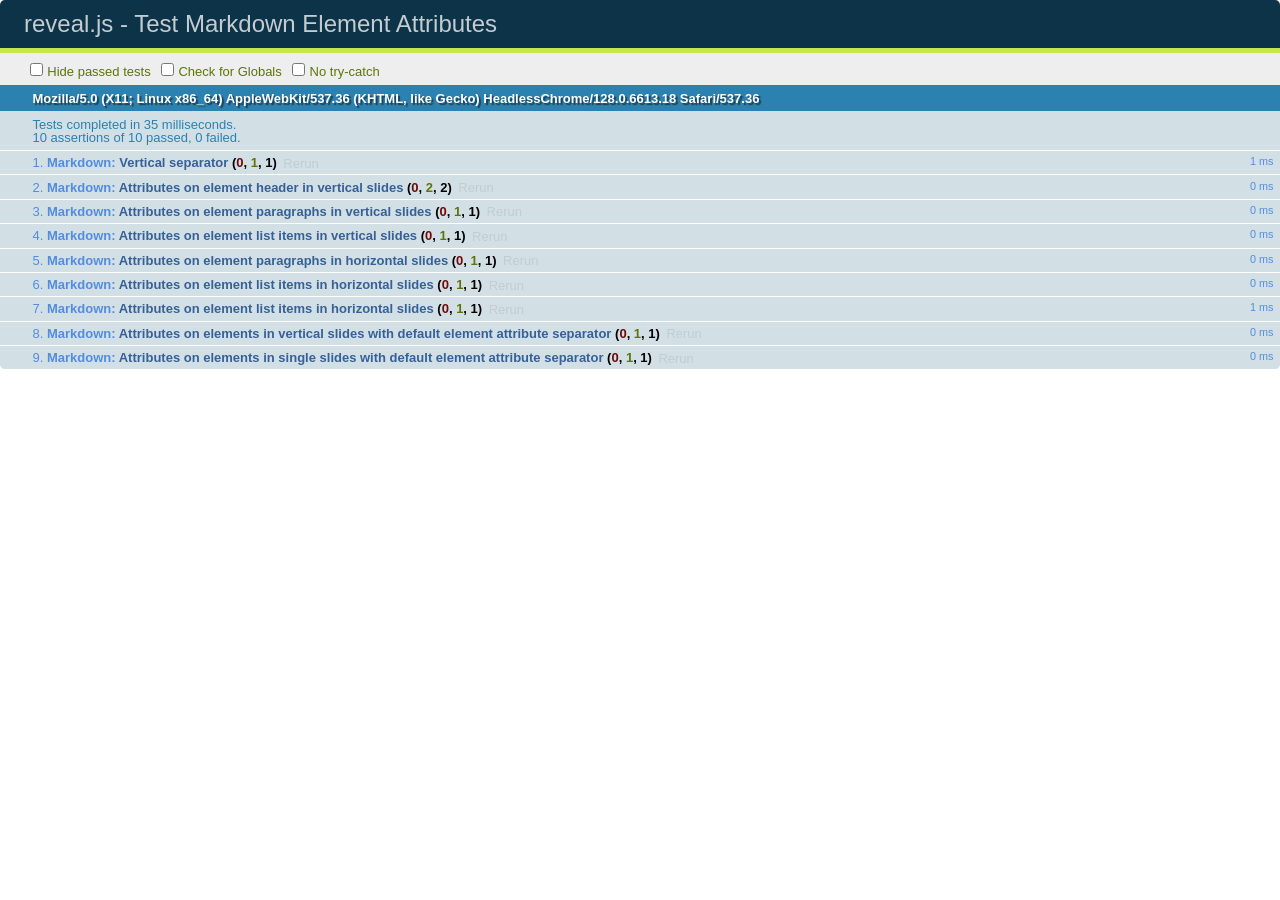
<file: jonicoma-seoul/test/test-markdown-element-attributes.html>
<!doctype html>
<html lang="en">

	<head>
		<meta charset="utf-8">

		<title>reveal.js - Test Markdown Element Attributes</title>

		<link rel="stylesheet" href="../css/reveal.css">
		<link rel="stylesheet" href="qunit-1.12.0.css">
	</head>

	<body style="overflow: auto;">

		<div id="qunit"></div>
		<div id="qunit-fixture"></div>

		<div class="reveal" style="display: none;">

			<div class="slides">

				<!-- <section data-markdown="example.md" data-separator="^\n\n\n" data-separator-vertical="^\n\n"></section> -->

				<!-- Slides are separated by newline + three dashes + newline, vertical slides identical but two dashes -->
				<section data-markdown data-separator="^\n---\n$" data-separator-vertical="^\n--\n$" data-element-attributes="{_\s*?([^}]+?)}">>
					<script type="text/template">
						## Slide 1.1
						<!-- {_class="fragment fade-out" data-fragment-index="1"} -->

						--

						## Slide 1.2
						<!-- {_class="fragment shrink"} -->

						Paragraph 1
						<!-- {_class="fragment grow"} -->

						Paragraph 2
						<!-- {_class="fragment grow"} -->

						- list item 1 <!-- {_class="fragment grow"} -->
						- list item 2 <!-- {_class="fragment grow"} -->
						- list item 3 <!-- {_class="fragment grow"} -->


						---

						## Slide 2


						Paragraph 1.2  
						multi-line <!-- {_class="fragment highlight-red"} -->

						Paragraph 2.2 <!-- {_class="fragment highlight-red"} -->

						Paragraph 2.3 <!-- {_class="fragment highlight-red"} -->

						Paragraph 2.4 <!-- {_class="fragment highlight-red"} -->

						- list item 1 <!-- {_class="fragment highlight-green"} -->
						- list item 2<!-- {_class="fragment highlight-green"} -->
						- list item 3<!-- {_class="fragment highlight-green"} -->
						- list item 4
						<!-- {_class="fragment highlight-green"} -->
						- list item 5<!-- {_class="fragment highlight-green"} -->

						Test

						![Example Picture](examples/assets/image2.png)
						<!-- {_class="reveal stretch"} -->

					</script>
				</section>



				<section 	data-markdown data-separator="^\n\n\n"
									data-separator-vertical="^\n\n"
									data-separator-notes="^Note:"
									data-charset="utf-8">
					<script type="text/template">
						# Test attributes in Markdown with default separator
						## Slide 1 Def <!-- .element: class="fragment highlight-red" data-fragment-index="1" -->


						## Slide 2 Def
						<!-- .element: class="fragment highlight-red" -->

					</script>
				</section>

				<section data-markdown>
				  <script type="text/template">
					## Hello world
					A paragraph
					<!-- .element: class="fragment highlight-blue" -->
				  </script>
				</section>

				<section data-markdown>
				  <script type="text/template">
					## Hello world

					Multiple  
					Line
					<!-- .element: class="fragment highlight-blue" -->
				  </script>
				</section>

				<section data-markdown>
				  <script type="text/template">
					## Hello world

					Test<!-- .element: class="fragment highlight-blue" -->

					More Test
				  </script>
				</section>


			</div>

		</div>

		<script src="../lib/js/head.min.js"></script>
		<script src="../js/reveal.js"></script>
		<script src="../plugin/markdown/marked.js"></script>
		<script src="../plugin/markdown/markdown.js"></script>
		<script src="qunit-1.12.0.js"></script>

		<script src="test-markdown-element-attributes.js"></script>

	</body>
</html>
</file>
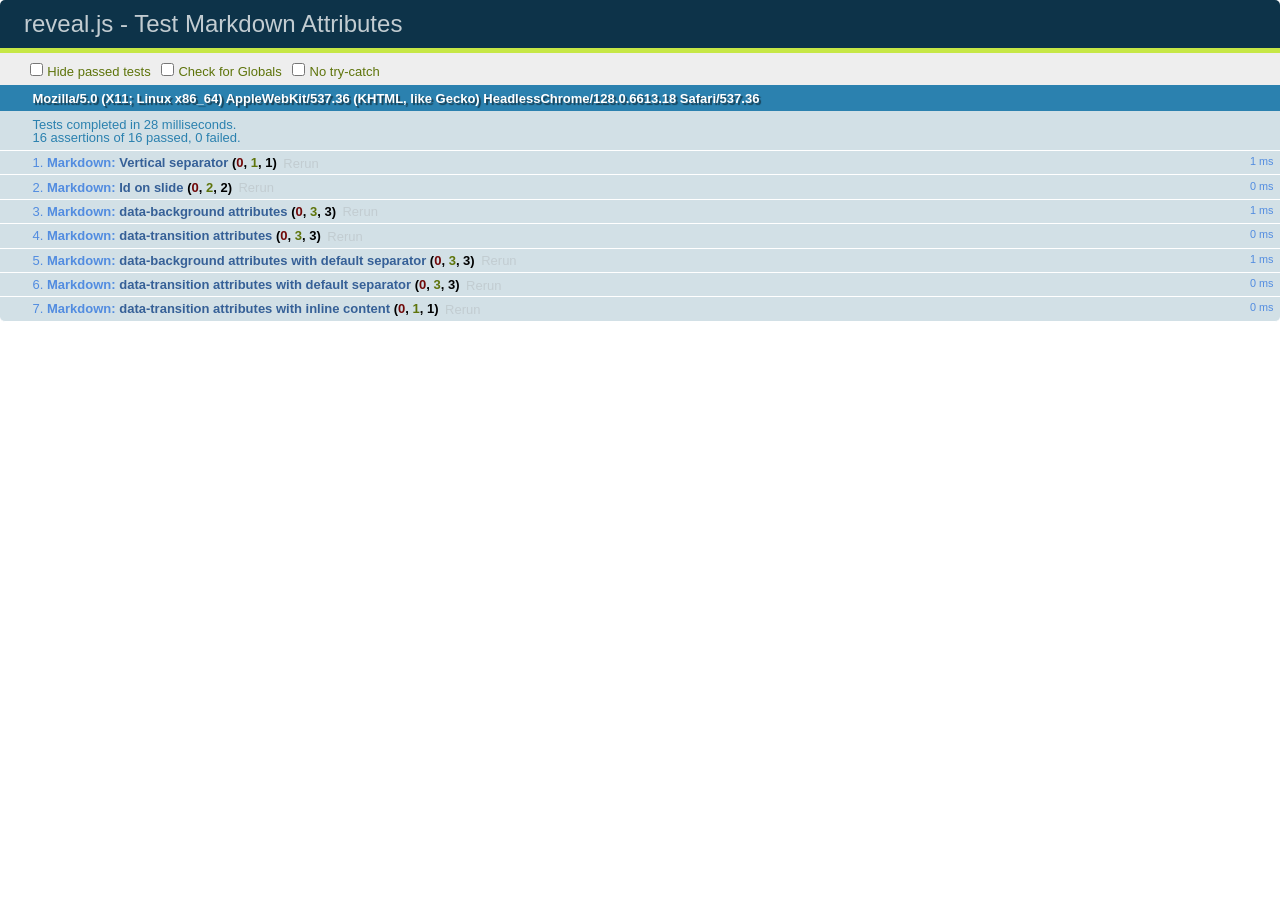
<file: jonicoma-seoul/test/test-markdown-slide-attributes.html>
<!doctype html>
<html lang="en">

	<head>
		<meta charset="utf-8">

		<title>reveal.js - Test Markdown Attributes</title>

		<link rel="stylesheet" href="../css/reveal.css">
		<link rel="stylesheet" href="qunit-1.12.0.css">
	</head>

	<body style="overflow: auto;">

		<div id="qunit"></div>
		<div id="qunit-fixture"></div>

		<div class="reveal" style="display: none;">

			<div class="slides">

				<!-- <section data-markdown="example.md" data-separator="^\n\n\n" data-separator-vertical="^\n\n"></section> -->

				<!-- Slides are separated by three lines, vertical slides by two lines, attributes are one any line starting with (spaces and) two dashes -->
				<section 	data-markdown data-separator="^\n\n\n"
									data-separator-vertical="^\n\n"
									data-separator-notes="^Note:"
									data-attributes="--\s(.*?)$"
									data-charset="utf-8">
					<script type="text/template">
						# Test attributes in Markdown
						## Slide 1



						## Slide 2
						<!-- -- id="slide2" data-transition="zoom" data-background="#A0C66B" -->


						## Slide 2.1
						<!-- -- data-background="#ff0000" data-transition="fade" -->


						## Slide 2.2
						[Link to Slide2](#/slide2)



						## Slide 3
						<!-- -- data-transition="zoom" data-background="#C6916B" -->



						## Slide 4
					</script>
				</section>

				<section 	data-markdown data-separator="^\n\n\n"
									data-separator-vertical="^\n\n"
									data-separator-notes="^Note:"
									data-charset="utf-8">
					<script type="text/template">
						# Test attributes in Markdown with default separator
						## Slide 1 Def



						## Slide 2 Def
						<!-- .slide: id="slide2def" data-transition="concave" data-background="#A7C66B" -->


						## Slide 2.1 Def
						<!-- .slide: data-background="#f70000" data-transition="page" -->


						## Slide 2.2 Def
						[Link to Slide2](#/slide2def)



						## Slide 3 Def
						<!-- .slide: data-transition="concave" data-background="#C7916B" -->



						## Slide 4
					</script>
				</section>

				<section data-markdown>
					<script type="text/template">
						<!-- .slide: data-background="#ff0000" -->
						## Hello world
					</script>
				</section>

				<section data-markdown>
					<script type="text/template">
						## Hello world
						<!-- .slide: data-background="#ff0000" -->
					</script>
				</section>

				<section data-markdown>
					<script type="text/template">
						## Hello world

						Test
						<!-- .slide: data-background="#ff0000" -->

						More Test
					</script>
				</section>

			</div>

		</div>

		<script src="../lib/js/head.min.js"></script>
		<script src="../js/reveal.js"></script>
		<script src="../plugin/markdown/marked.js"></script>
		<script src="../plugin/markdown/markdown.js"></script>
		<script src="qunit-1.12.0.js"></script>

		<script src="test-markdown-slide-attributes.js"></script>

	</body>
</html>
</file>
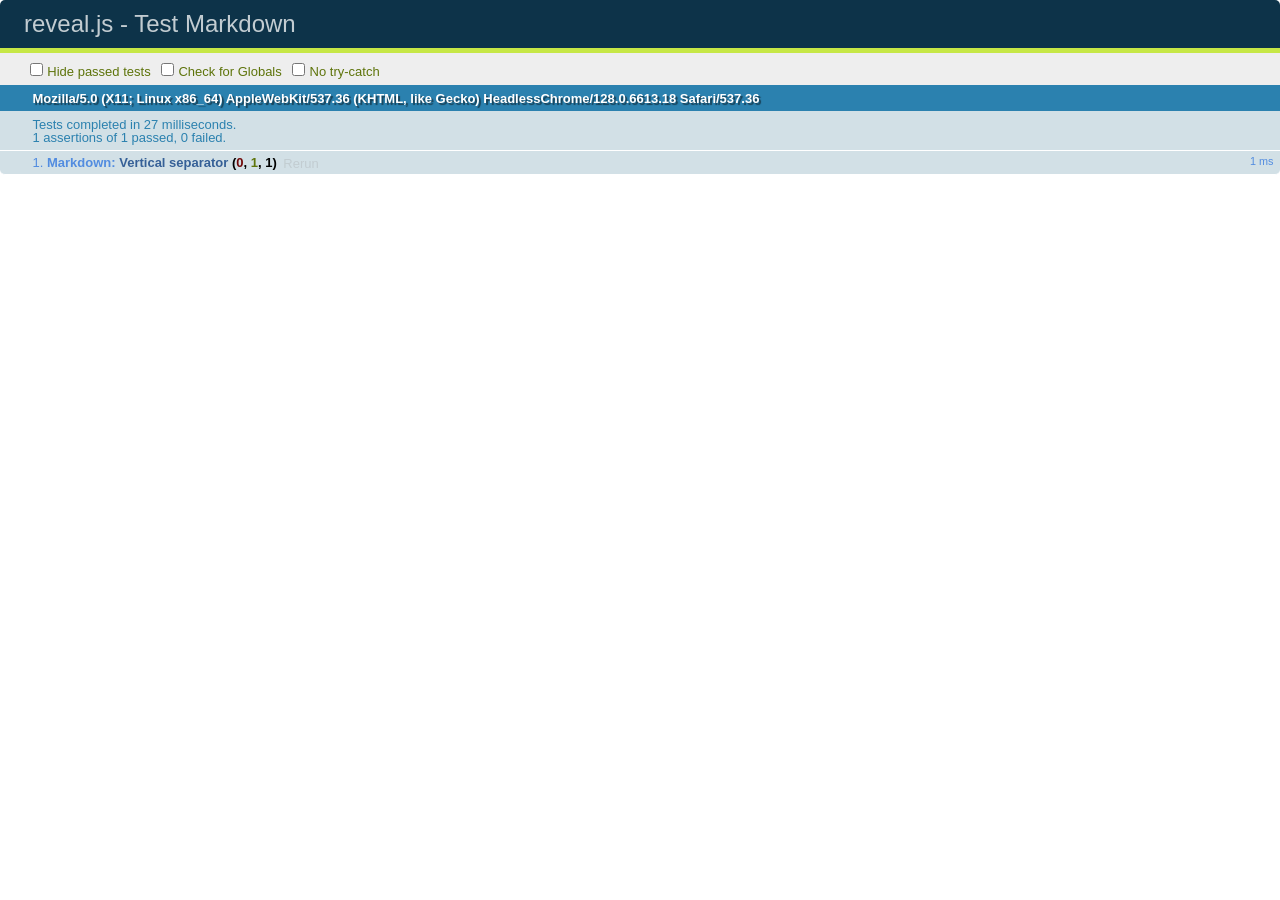
<file: jonicoma-seoul/test/test-markdown.html>
<!doctype html>
<html lang="en">

	<head>
		<meta charset="utf-8">

		<title>reveal.js - Test Markdown</title>

		<link rel="stylesheet" href="../css/reveal.css">
		<link rel="stylesheet" href="qunit-1.12.0.css">
	</head>

	<body style="overflow: auto;">

		<div id="qunit"></div>
  		<div id="qunit-fixture"></div>

		<div class="reveal" style="display: none;">

			<div class="slides">

				<!-- <section data-markdown="example.md" data-separator="^\n\n\n" data-separator-vertical="^\n\n"></section> -->

				<!-- Slides are separated by newline + three dashes + newline, vertical slides identical but two dashes -->
				<section data-markdown data-separator="^\n---\n$" data-separator-vertical="^\n--\n$">
					<script type="text/template">
						## Slide 1.1

						--

						## Slide 1.2

						---

						## Slide 2
					</script>
				</section>

			</div>

		</div>

		<script src="../lib/js/head.min.js"></script>
		<script src="../js/reveal.js"></script>
		<script src="../plugin/markdown/marked.js"></script>
		<script src="../plugin/markdown/markdown.js"></script>
		<script src="qunit-1.12.0.js"></script>

		<script src="test-markdown.js"></script>

	</body>
</html>
</file>
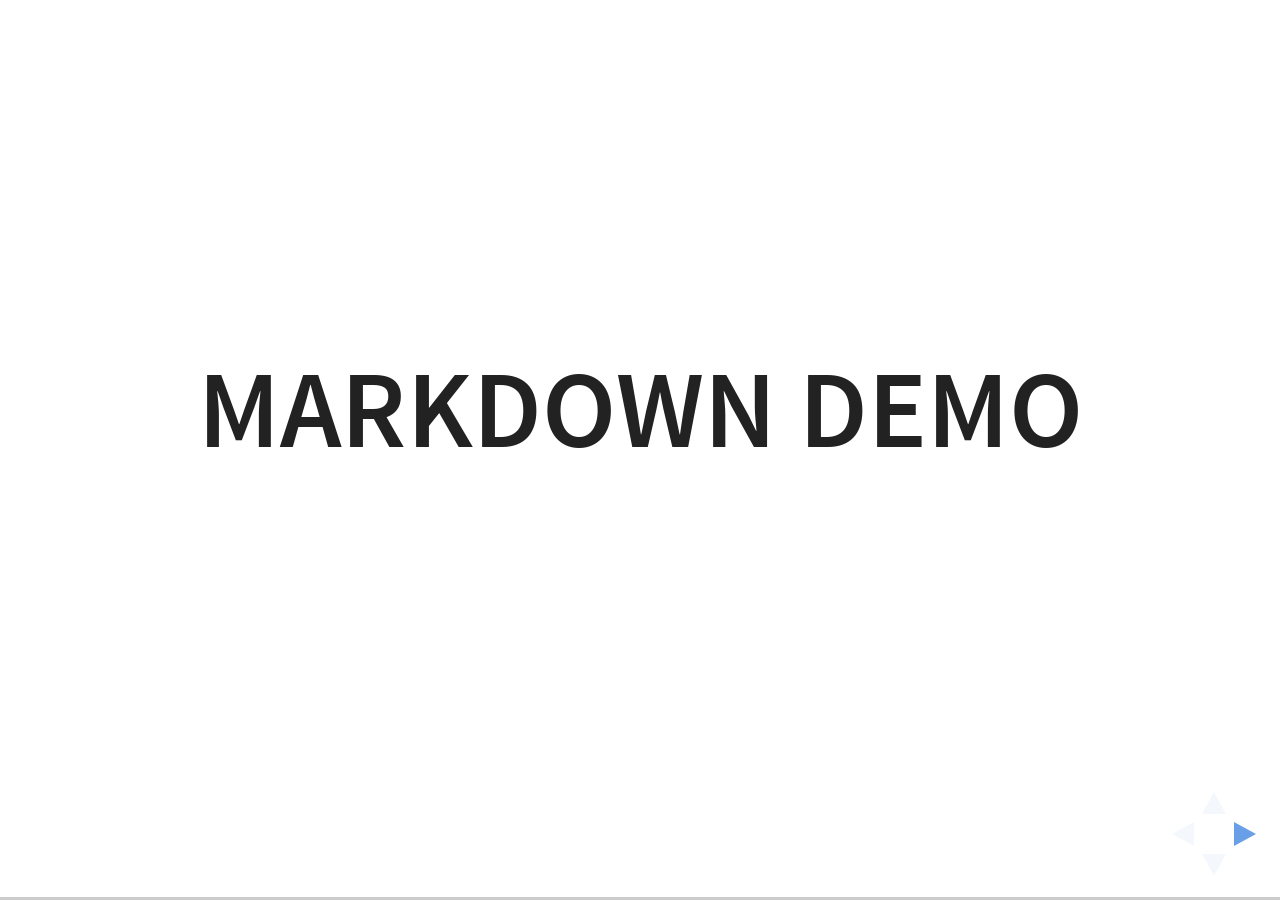
<file: jonicoma-seoul/plugin/markdown/example.html>
<!doctype html>
<html lang="en">

	<head>
		<meta charset="utf-8">

		<title>reveal.js - Markdown Demo</title>

		<link rel="stylesheet" href="../../css/reveal.css">
		<link rel="stylesheet" href="../../css/theme/white.css" id="theme">

        <link rel="stylesheet" href="../../lib/css/zenburn.css">
	</head>

	<body>

		<div class="reveal">

			<div class="slides">

                <!-- Use external markdown resource, separate slides by three newlines; vertical slides by two newlines -->
                <section data-markdown="example.md" data-separator="^\n\n\n" data-separator-vertical="^\n\n"></section>

                <!-- Slides are separated by three dashes (quick 'n dirty regular expression) -->
                <section data-markdown data-separator="---">
                    <script type="text/template">
                        ## Demo 1
                        Slide 1
                        ---
                        ## Demo 1
                        Slide 2
                        ---
                        ## Demo 1
                        Slide 3
                    </script>
                </section>

                <!-- Slides are separated by newline + three dashes + newline, vertical slides identical but two dashes -->
                <section data-markdown data-separator="^\n---\n$" data-separator-vertical="^\n--\n$">
                    <script type="text/template">
                        ## Demo 2
                        Slide 1.1

                        --

                        ## Demo 2
                        Slide 1.2

                        ---

                        ## Demo 2
                        Slide 2
                    </script>
                </section>

                <!-- No "extra" slides, since there are no separators defined (so they'll become horizontal rulers) -->
                <section data-markdown>
                    <script type="text/template">
                        A

                        ---

                        B

                        ---

                        C
                    </script>
                </section>

                <!-- Slide attributes -->
                <section data-markdown>
                    <script type="text/template">
                        <!-- .slide: data-background="#000000" -->
                        ## Slide attributes
                    </script>
                </section>

                <!-- Element attributes -->
                <section data-markdown>
                    <script type="text/template">
                        ## Element attributes
                        - Item 1 <!-- .element: class="fragment" data-fragment-index="2" -->
                        - Item 2 <!-- .element: class="fragment" data-fragment-index="1" -->
                    </script>
                </section>

                <!-- Code -->
                <section data-markdown>
                    <script type="text/template">
                        ```php
                        public function foo()
                        {
                            $foo = array(
                                'bar' => 'bar'
                            )
                        }
                        ```
                    </script>
                </section>

            </div>
		</div>

		<script src="../../lib/js/head.min.js"></script>
		<script src="../../js/reveal.js"></script>

		<script>

			Reveal.initialize({
				controls: true,
				progress: true,
				history: true,
				center: true,

				// Optional libraries used to extend on reveal.js
				dependencies: [
					{ src: '../../lib/js/classList.js', condition: function() { return !document.body.classList; } },
					{ src: 'marked.js', condition: function() { return !!document.querySelector( '[data-markdown]' ); } },
                    { src: 'markdown.js', condition: function() { return !!document.querySelector( '[data-markdown]' ); } },
                    { src: '../highlight/highlight.js', async: true, callback: function() { hljs.initHighlightingOnLoad(); } },
					{ src: '../notes/notes.js' }
				]
			});

		</script>

	</body>
</html>
</file>
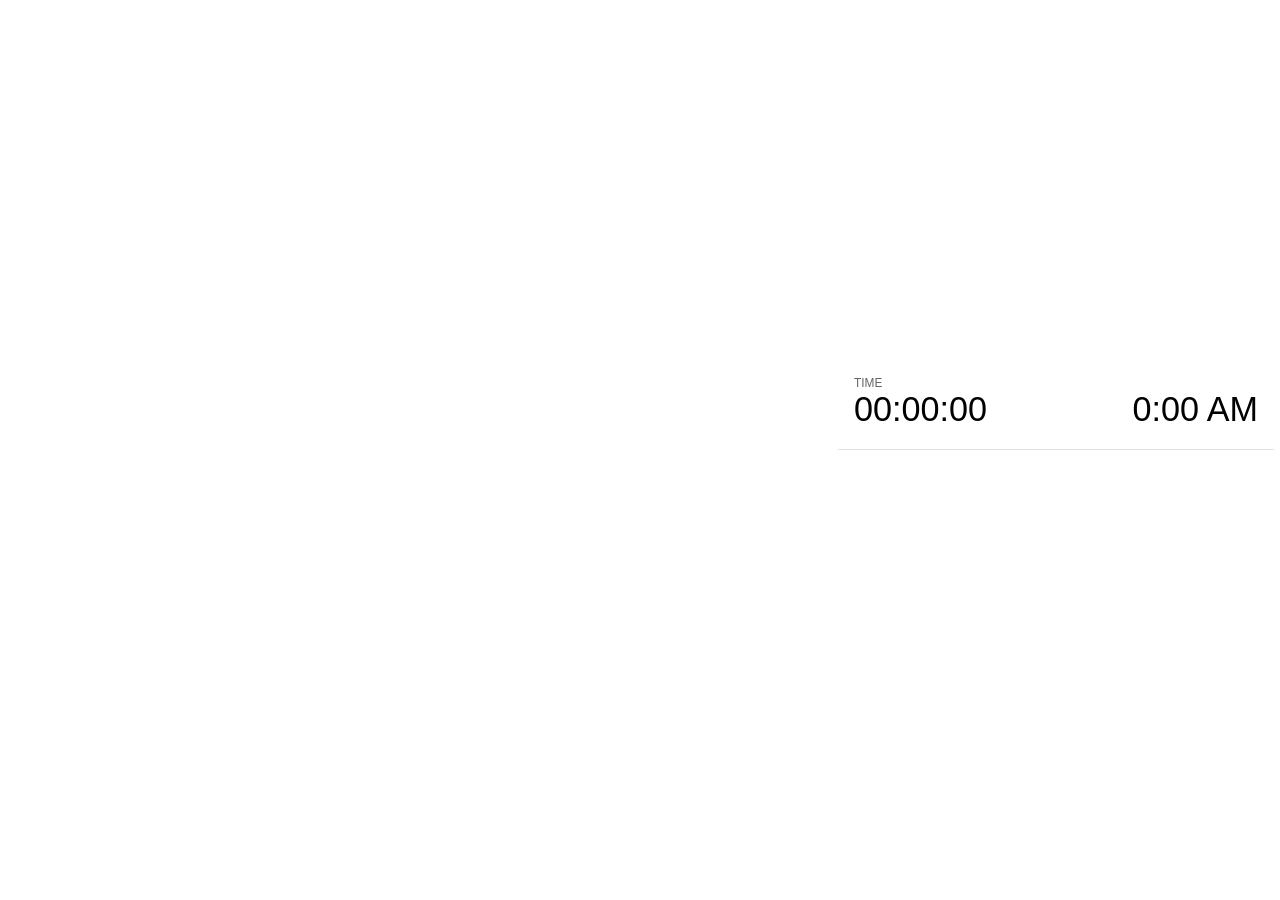
<file: jonicoma-seoul/plugin/notes/notes.html>
<!doctype html>
<html lang="en">
	<head>
		<meta charset="utf-8">

		<title>reveal.js - Slide Notes</title>

		<style>
			body {
				font-family: Helvetica;
			}

			#current-slide,
			#upcoming-slide,
			#speaker-controls {
				padding: 6px;
				box-sizing: border-box;
				-moz-box-sizing: border-box;
			}

			#current-slide iframe,
			#upcoming-slide iframe {
				width: 100%;
				height: 100%;
				border: 1px solid #ddd;
			}

			#current-slide .label,
			#upcoming-slide .label {
				position: absolute;
				top: 10px;
				left: 10px;
				font-weight: bold;
				font-size: 14px;
				z-index: 2;
				color: rgba( 255, 255, 255, 0.9 );
			}

			#current-slide {
				position: absolute;
				width: 65%;
				height: 100%;
				top: 0;
				left: 0;
				padding-right: 0;
			}

			#upcoming-slide {
				position: absolute;
				width: 35%;
				height: 40%;
				right: 0;
				top: 0;
			}

			#speaker-controls {
				position: absolute;
				top: 40%;
				right: 0;
				width: 35%;
				height: 60%;
				overflow: auto;

				font-size: 18px;
			}

				.speaker-controls-time.hidden,
				.speaker-controls-notes.hidden {
					display: none;
				}

				.speaker-controls-time .label,
				.speaker-controls-notes .label {
					text-transform: uppercase;
					font-weight: normal;
					font-size: 0.66em;
					color: #666;
					margin: 0;
				}

				.speaker-controls-time {
					border-bottom: 1px solid rgba( 200, 200, 200, 0.5 );
					margin-bottom: 10px;
					padding: 10px 16px;
					padding-bottom: 20px;
					cursor: pointer;
				}

				.speaker-controls-time .reset-button {
					opacity: 0;
					float: right;
					color: #666;
					text-decoration: none;
				}
				.speaker-controls-time:hover .reset-button {
					opacity: 1;
				}

				.speaker-controls-time .timer,
				.speaker-controls-time .clock {
					width: 50%;
					font-size: 1.9em;
				}

				.speaker-controls-time .timer {
					float: left;
				}

				.speaker-controls-time .clock {
					float: right;
					text-align: right;
				}

				.speaker-controls-time span.mute {
					color: #bbb;
				}

				.speaker-controls-notes {
					padding: 10px 16px;
				}

				.speaker-controls-notes .value {
					margin-top: 5px;
					line-height: 1.4;
					font-size: 1.2em;
				}

			.clear {
				clear: both;
			}

			@media screen and (max-width: 1080px) {
				#speaker-controls {
					font-size: 16px;
				}
			}

			@media screen and (max-width: 900px) {
				#speaker-controls {
					font-size: 14px;
				}
			}

			@media screen and (max-width: 800px) {
				#speaker-controls {
					font-size: 12px;
				}
			}

		</style>
	</head>

	<body>

		<div id="current-slide"></div>
		<div id="upcoming-slide"><span class="label">UPCOMING:</span></div>
		<div id="speaker-controls">
			<div class="speaker-controls-time">
				<h4 class="label">Time <span class="reset-button">Click to Reset</span></h4>
				<div class="clock">
					<span class="clock-value">0:00 AM</span>
				</div>
				<div class="timer">
					<span class="hours-value">00</span><span class="minutes-value">:00</span><span class="seconds-value">:00</span>
				</div>
				<div class="clear"></div>
			</div>

			<div class="speaker-controls-notes hidden">
				<h4 class="label">Notes</h4>
				<div class="value"></div>
			</div>
		</div>

		<script src="../../plugin/markdown/marked.js"></script>
		<script>

			(function() {

				var notes,
					notesValue,
					currentState,
					currentSlide,
					upcomingSlide,
					connected = false;

				window.addEventListener( 'message', function( event ) {

					var data = JSON.parse( event.data );

					// Messages sent by the notes plugin inside of the main window
					if( data && data.namespace === 'reveal-notes' ) {
						if( data.type === 'connect' ) {
							handleConnectMessage( data );
						}
						else if( data.type === 'state' ) {
							handleStateMessage( data );
						}
					}
					// Messages sent by the reveal.js inside of the current slide preview
					else if( data && data.namespace === 'reveal' ) {
						if( /ready/.test( data.eventName ) ) {
							// Send a message back to notify that the handshake is complete
							window.opener.postMessage( JSON.stringify({ namespace: 'reveal-notes', type: 'connected'} ), '*' );
						}
						else if( /slidechanged|fragmentshown|fragmenthidden|overviewshown|overviewhidden|paused|resumed/.test( data.eventName ) && currentState !== JSON.stringify( data.state ) ) {
							window.opener.postMessage( JSON.stringify({ method: 'setState', args: [ data.state ]} ), '*' );
						}
					}

				} );

				/**
				 * Called when the main window is trying to establish a
				 * connection.
				 */
				function handleConnectMessage( data ) {

					if( connected === false ) {
						connected = true;

						setupIframes( data );
						setupKeyboard();
						setupNotes();
						setupTimer();
					}

				}

				/**
				 * Called when the main window sends an updated state.
				 */
				function handleStateMessage( data ) {

					// Store the most recently set state to avoid circular loops
					// applying the same state
					currentState = JSON.stringify( data.state );

					// No need for updating the notes in case of fragment changes
					if ( data.notes ) {
						notes.classList.remove( 'hidden' );
						if( data.markdown ) {
							notesValue.innerHTML = marked( data.notes );
						}
						else {
							notesValue.innerHTML = data.notes;
						}
					}
					else {
						notes.classList.add( 'hidden' );
					}

					// Update the note slides
					currentSlide.contentWindow.postMessage( JSON.stringify({ method: 'setState', args: [ data.state ] }), '*' );
					upcomingSlide.contentWindow.postMessage( JSON.stringify({ method: 'setState', args: [ data.state ] }), '*' );
					upcomingSlide.contentWindow.postMessage( JSON.stringify({ method: 'next' }), '*' );

				}

				// Limit to max one state update per X ms
				handleStateMessage = debounce( handleStateMessage, 200 );

				/**
				 * Forward keyboard events to the current slide window.
				 * This enables keyboard events to work even if focus
				 * isn't set on the current slide iframe.
				 */
				function setupKeyboard() {

					document.addEventListener( 'keydown', function( event ) {
						currentSlide.contentWindow.postMessage( JSON.stringify({ method: 'triggerKey', args: [ event.keyCode ] }), '*' );
					} );

				}

				/**
				 * Creates the preview iframes.
				 */
				function setupIframes( data ) {

					var params = [
						'receiver',
						'progress=false',
						'history=false',
						'transition=none',
						'autoSlide=0',
						'backgroundTransition=none'
					].join( '&' );

					var hash = '#/' + data.state.indexh + '/' + data.state.indexv;
					var currentURL = data.url + '?' + params + '&postMessageEvents=true' + hash;
					var upcomingURL = data.url + '?' + params + '&controls=false' + hash;

					currentSlide = document.createElement( 'iframe' );
					currentSlide.setAttribute( 'width', 1280 );
					currentSlide.setAttribute( 'height', 1024 );
					currentSlide.setAttribute( 'src', currentURL );
					document.querySelector( '#current-slide' ).appendChild( currentSlide );

					upcomingSlide = document.createElement( 'iframe' );
					upcomingSlide.setAttribute( 'width', 640 );
					upcomingSlide.setAttribute( 'height', 512 );
					upcomingSlide.setAttribute( 'src', upcomingURL );
					document.querySelector( '#upcoming-slide' ).appendChild( upcomingSlide );

				}

				/**
				 * Setup the notes UI.
				 */
				function setupNotes() {

					notes = document.querySelector( '.speaker-controls-notes' );
					notesValue = document.querySelector( '.speaker-controls-notes .value' );

				}

				/**
				 * Create the timer and clock and start updating them
				 * at an interval.
				 */
				function setupTimer() {

					var start = new Date(),
						timeEl = document.querySelector( '.speaker-controls-time' ),
						clockEl = timeEl.querySelector( '.clock-value' ),
						hoursEl = timeEl.querySelector( '.hours-value' ),
						minutesEl = timeEl.querySelector( '.minutes-value' ),
						secondsEl = timeEl.querySelector( '.seconds-value' );

					function _updateTimer() {

						var diff, hours, minutes, seconds,
							now = new Date();

						diff = now.getTime() - start.getTime();
						hours = Math.floor( diff / ( 1000 * 60 * 60 ) );
						minutes = Math.floor( ( diff / ( 1000 * 60 ) ) % 60 );
						seconds = Math.floor( ( diff / 1000 ) % 60 );

						clockEl.innerHTML = now.toLocaleTimeString( 'en-US', { hour12: true, hour: '2-digit', minute:'2-digit' } );
						hoursEl.innerHTML = zeroPadInteger( hours );
						hoursEl.className = hours > 0 ? '' : 'mute';
						minutesEl.innerHTML = ':' + zeroPadInteger( minutes );
						minutesEl.className = minutes > 0 ? '' : 'mute';
						secondsEl.innerHTML = ':' + zeroPadInteger( seconds );

					}

					// Update once directly
					_updateTimer();

					// Then update every second
					setInterval( _updateTimer, 1000 );

					timeEl.addEventListener( 'click', function() {
						start = new Date();
						_updateTimer();
						return false;
					} );

				}

				function zeroPadInteger( num ) {

					var str = '00' + parseInt( num );
					return str.substring( str.length - 2 );

				}

				/**
				 * Limits the frequency at which a function can be called.
				 */
				function debounce( fn, ms ) {

					var lastTime = 0,
						timeout;

					return function() {

						var args = arguments;
						var context = this;

						clearTimeout( timeout );

						var timeSinceLastCall = Date.now() - lastTime;
						if( timeSinceLastCall > ms ) {
							fn.apply( context, args );
							lastTime = Date.now();
						}
						else {
							timeout = setTimeout( function() {
								fn.apply( context, args );
								lastTime = Date.now();
							}, ms - timeSinceLastCall );
						}

					}

				}

			})();

		</script>
	</body>
</html>
</file>
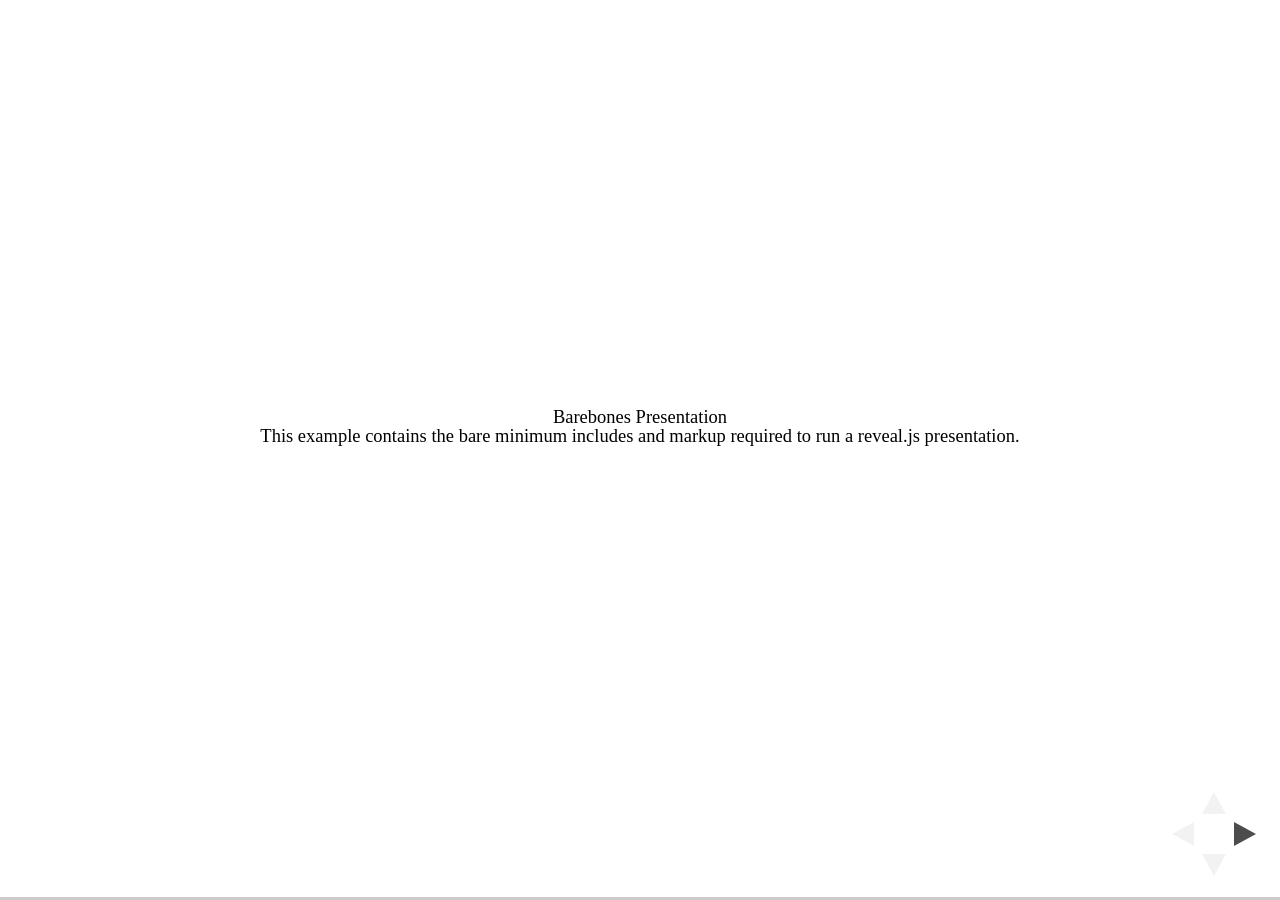
<file: jonicoma-seoul/test/examples/barebones.html>
<!doctype html>
<html lang="en">

	<head>
		<meta charset="utf-8">

		<title>reveal.js - Barebones</title>

		<link rel="stylesheet" href="../../css/reveal.css">
	</head>

	<body>

		<div class="reveal">

			<div class="slides">

				<section>
					<h2>Barebones Presentation</h2>
					<p>This example contains the bare minimum includes and markup required to run a reveal.js presentation.</p>
				</section>

				<section>
					<h2>No Theme</h2>
					<p>There's no theme included, so it will fall back on browser defaults.</p>
				</section>

			</div>

		</div>

		<script src="../../js/reveal.js"></script>

		<script>

			Reveal.initialize();

		</script>

	</body>
</html>
</file>
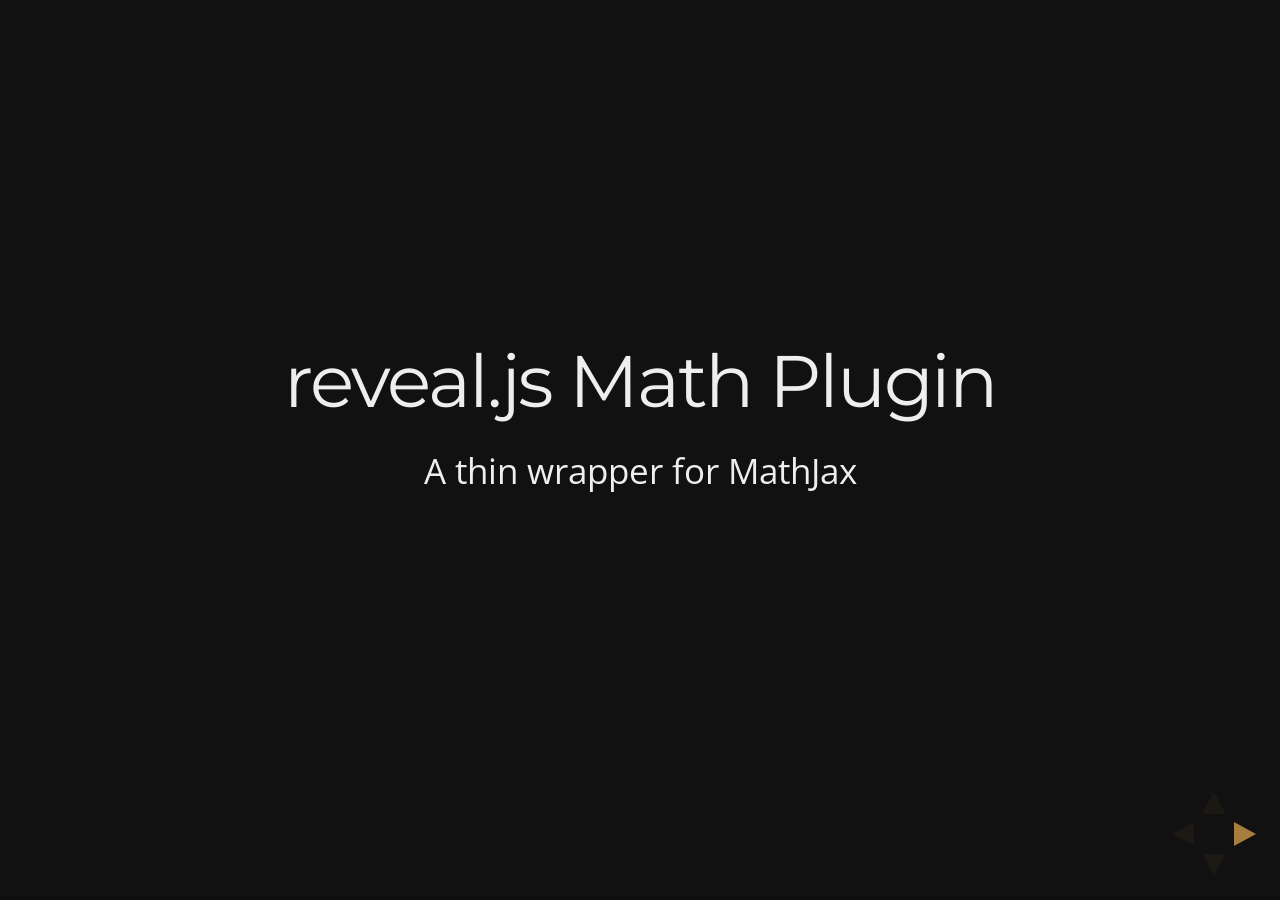
<file: jonicoma-seoul/test/examples/math.html>
<!doctype html>
<html lang="en">

	<head>
		<meta charset="utf-8">

		<title>reveal.js - Math Plugin</title>

		<meta name="viewport" content="width=device-width, initial-scale=1.0, maximum-scale=1.0, user-scalable=no">

		<link rel="stylesheet" href="../../css/reveal.css">
		<link rel="stylesheet" href="../../css/theme/night.css" id="theme">
	</head>

	<body>

		<div class="reveal">

			<div class="slides">

				<section>
					<h2>reveal.js Math Plugin</h2>
					<p>A thin wrapper for MathJax</p>
				</section>

				<section>
					<h3>The Lorenz Equations</h3>

					\[\begin{aligned}
					\dot{x} &amp; = \sigma(y-x) \\
					\dot{y} &amp; = \rho x - y - xz \\
					\dot{z} &amp; = -\beta z + xy
					\end{aligned} \]
				</section>

				<section>
					<h3>The Cauchy-Schwarz Inequality</h3>

					<script type="math/tex; mode=display">
						\left( \sum_{k=1}^n a_k b_k \right)^2 \leq \left( \sum_{k=1}^n a_k^2 \right) \left( \sum_{k=1}^n b_k^2 \right)
					</script>
				</section>

				<section>
					<h3>A Cross Product Formula</h3>

					\[\mathbf{V}_1 \times \mathbf{V}_2 =  \begin{vmatrix}
					\mathbf{i} &amp; \mathbf{j} &amp; \mathbf{k} \\
					\frac{\partial X}{\partial u} &amp;  \frac{\partial Y}{\partial u} &amp; 0 \\
					\frac{\partial X}{\partial v} &amp;  \frac{\partial Y}{\partial v} &amp; 0
					\end{vmatrix}  \]
				</section>

				<section>
					<h3>The probability of getting \(k\) heads when flipping \(n\) coins is</h3>

					\[P(E)   = {n \choose k} p^k (1-p)^{ n-k} \]
				</section>

				<section>
					<h3>An Identity of Ramanujan</h3>

					\[ \frac{1}{\Bigl(\sqrt{\phi \sqrt{5}}-\phi\Bigr) e^{\frac25 \pi}} =
					1+\frac{e^{-2\pi}} {1+\frac{e^{-4\pi}} {1+\frac{e^{-6\pi}}
					{1+\frac{e^{-8\pi}} {1+\ldots} } } } \]
				</section>

				<section>
					<h3>A Rogers-Ramanujan Identity</h3>

					\[  1 +  \frac{q^2}{(1-q)}+\frac{q^6}{(1-q)(1-q^2)}+\cdots =
					\prod_{j=0}^{\infty}\frac{1}{(1-q^{5j+2})(1-q^{5j+3})}\]
				</section>

				<section>
					<h3>Maxwell&#8217;s Equations</h3>

					\[  \begin{aligned}
					\nabla \times \vec{\mathbf{B}} -\, \frac1c\, \frac{\partial\vec{\mathbf{E}}}{\partial t} &amp; = \frac{4\pi}{c}\vec{\mathbf{j}} \\   \nabla \cdot \vec{\mathbf{E}} &amp; = 4 \pi \rho \\
					\nabla \times \vec{\mathbf{E}}\, +\, \frac1c\, \frac{\partial\vec{\mathbf{B}}}{\partial t} &amp; = \vec{\mathbf{0}} \\
					\nabla \cdot \vec{\mathbf{B}} &amp; = 0 \end{aligned}
					\]
				</section>

				<section>
					<section>
						<h3>The Lorenz Equations</h3>

						<div class="fragment">
							\[\begin{aligned}
							\dot{x} &amp; = \sigma(y-x) \\
							\dot{y} &amp; = \rho x - y - xz \\
							\dot{z} &amp; = -\beta z + xy
							\end{aligned} \]
						</div>
					</section>

					<section>
						<h3>The Cauchy-Schwarz Inequality</h3>

						<div class="fragment">
							\[ \left( \sum_{k=1}^n a_k b_k \right)^2 \leq \left( \sum_{k=1}^n a_k^2 \right) \left( \sum_{k=1}^n b_k^2 \right) \]
						</div>
					</section>

					<section>
						<h3>A Cross Product Formula</h3>

						<div class="fragment">
							\[\mathbf{V}_1 \times \mathbf{V}_2 =  \begin{vmatrix}
							\mathbf{i} &amp; \mathbf{j} &amp; \mathbf{k} \\
							\frac{\partial X}{\partial u} &amp;  \frac{\partial Y}{\partial u} &amp; 0 \\
							\frac{\partial X}{\partial v} &amp;  \frac{\partial Y}{\partial v} &amp; 0
							\end{vmatrix}  \]
						</div>
					</section>

					<section>
						<h3>The probability of getting \(k\) heads when flipping \(n\) coins is</h3>

						<div class="fragment">
							\[P(E)   = {n \choose k} p^k (1-p)^{ n-k} \]
						</div>
					</section>

					<section>
						<h3>An Identity of Ramanujan</h3>

						<div class="fragment">
							\[ \frac{1}{\Bigl(\sqrt{\phi \sqrt{5}}-\phi\Bigr) e^{\frac25 \pi}} =
							1+\frac{e^{-2\pi}} {1+\frac{e^{-4\pi}} {1+\frac{e^{-6\pi}}
							{1+\frac{e^{-8\pi}} {1+\ldots} } } } \]
						</div>
					</section>

					<section>
						<h3>A Rogers-Ramanujan Identity</h3>

						<div class="fragment">
							\[  1 +  \frac{q^2}{(1-q)}+\frac{q^6}{(1-q)(1-q^2)}+\cdots =
							\prod_{j=0}^{\infty}\frac{1}{(1-q^{5j+2})(1-q^{5j+3})}\]
						</div>
					</section>

					<section>
						<h3>Maxwell&#8217;s Equations</h3>

						<div class="fragment">
							\[  \begin{aligned}
							\nabla \times \vec{\mathbf{B}} -\, \frac1c\, \frac{\partial\vec{\mathbf{E}}}{\partial t} &amp; = \frac{4\pi}{c}\vec{\mathbf{j}} \\   \nabla \cdot \vec{\mathbf{E}} &amp; = 4 \pi \rho \\
							\nabla \times \vec{\mathbf{E}}\, +\, \frac1c\, \frac{\partial\vec{\mathbf{B}}}{\partial t} &amp; = \vec{\mathbf{0}} \\
							\nabla \cdot \vec{\mathbf{B}} &amp; = 0 \end{aligned}
							\]
						</div>
					</section>
				</section>

			</div>

		</div>

		<script src="../../lib/js/head.min.js"></script>
		<script src="../../js/reveal.js"></script>

		<script>

			Reveal.initialize({
				history: true,
				transition: 'linear',

				math: {
					// mathjax: 'http://cdn.mathjax.org/mathjax/latest/MathJax.js',
					config: 'TeX-AMS_HTML-full'
				},

				dependencies: [
					{ src: '../../lib/js/classList.js' },
					{ src: '../../plugin/math/math.js', async: true }
				]
			});

		</script>

	</body>
</html>
</file>
<file: jonicoma-seoul/css/reveal.css>
/*!
 * reveal.js
 * http://lab.hakim.se/reveal-js
 * MIT licensed
 *
 * Copyright (C) 2015 Hakim El Hattab, http://hakim.se
 */html,body,.reveal div,.reveal span,.reveal applet,.reveal object,.reveal iframe,.reveal h1,.reveal h2,.reveal h3,.reveal h4,.reveal h5,.reveal h6,.reveal p,.reveal blockquote,.reveal pre,.reveal a,.reveal abbr,.reveal acronym,.reveal address,.reveal big,.reveal cite,.reveal code,.reveal del,.reveal dfn,.reveal em,.reveal img,.reveal ins,.reveal kbd,.reveal q,.reveal s,.reveal samp,.reveal small,.reveal strike,.reveal strong,.reveal sub,.reveal sup,.reveal tt,.reveal var,.reveal b,.reveal u,.reveal center,.reveal dl,.reveal dt,.reveal dd,.reveal ol,.reveal ul,.reveal li,.reveal fieldset,.reveal form,.reveal label,.reveal legend,.reveal table,.reveal caption,.reveal tbody,.reveal tfoot,.reveal thead,.reveal tr,.reveal th,.reveal td,.reveal article,.reveal aside,.reveal canvas,.reveal details,.reveal embed,.reveal figure,.reveal figcaption,.reveal footer,.reveal header,.reveal hgroup,.reveal menu,.reveal nav,.reveal output,.reveal ruby,.reveal section,.reveal summary,.reveal time,.reveal mark,.reveal audio,video{margin:0;padding:0;border:0;font-size:100%;font:inherit;vertical-align:baseline}.reveal article,.reveal aside,.reveal details,.reveal figcaption,.reveal figure,.reveal footer,.reveal header,.reveal hgroup,.reveal menu,.reveal nav,.reveal section{display:block}html,body{width:100%;height:100%;overflow:hidden}body{position:relative;line-height:1;background-color:#fff;color:#000}.reveal .slides section .fragment{opacity:0;visibility:hidden;transition:all 0.2s ease}.reveal .slides section .fragment.visible{opacity:1;visibility:visible}.reveal .slides section .fragment.grow{opacity:1;visibility:visible}.reveal .slides section .fragment.grow.visible{transform:scale(1.3)}.reveal .slides section .fragment.shrink{opacity:1;visibility:visible}.reveal .slides section .fragment.shrink.visible{transform:scale(0.7)}.reveal .slides section .fragment.zoom-in{transform:scale(0.1)}.reveal .slides section .fragment.zoom-in.visible{transform:none}.reveal .slides section .fragment.fade-out{opacity:1;visibility:visible}.reveal .slides section .fragment.fade-out.visible{opacity:0;visibility:hidden}.reveal .slides section .fragment.semi-fade-out{opacity:1;visibility:visible}.reveal .slides section .fragment.semi-fade-out.visible{opacity:0.5;visibility:visible}.reveal .slides section .fragment.strike{opacity:1}.reveal .slides section .fragment.strike.visible{text-decoration:line-through}.reveal .slides section .fragment.current-visible{opacity:0;visibility:hidden}.reveal .slides section .fragment.current-visible.current-fragment{opacity:1;visibility:visible}.reveal .slides section .fragment.highlight-red,.reveal .slides section .fragment.highlight-current-red,.reveal .slides section .fragment.highlight-green,.reveal .slides section .fragment.highlight-current-green,.reveal .slides section .fragment.highlight-blue,.reveal .slides section .fragment.highlight-current-blue{opacity:1;visibility:visible}.reveal .slides section .fragment.highlight-red.visible{color:#ff2c2d}.reveal .slides section .fragment.highlight-green.visible{color:#17ff2e}.reveal .slides section .fragment.highlight-blue.visible{color:#1b91ff}.reveal .slides section .fragment.highlight-current-red.current-fragment{color:#ff2c2d}.reveal .slides section .fragment.highlight-current-green.current-fragment{color:#17ff2e}.reveal .slides section .fragment.highlight-current-blue.current-fragment{color:#1b91ff}.reveal:after{content:'';font-style:italic}.reveal iframe{z-index:1}.reveal a{position:relative}.reveal .stretch{max-width:none;max-height:none}.reveal pre.stretch code{height:100%;max-height:100%;box-sizing:border-box}.reveal .controls{display:none;position:fixed;width:110px;height:110px;z-index:30;right:10px;bottom:10px;-webkit-user-select:none}.reveal .controls div{position:absolute;opacity:0.05;width:0;height:0;border:12px solid transparent;transform:scale(0.9999);transition:all 0.2s ease;-webkit-tap-highlight-color:rgba(0,0,0,0)}.reveal .controls div.enabled{opacity:0.7;cursor:pointer}.reveal .controls div.enabled:active{margin-top:1px}.reveal .controls div.navigate-left{top:42px;border-right-width:22px;border-right-color:#000}.reveal .controls div.navigate-left.fragmented{opacity:0.3}.reveal .controls div.navigate-right{left:74px;top:42px;border-left-width:22px;border-left-color:#000}.reveal .controls div.navigate-right.fragmented{opacity:0.3}.reveal .controls div.navigate-up{left:42px;border-bottom-width:22px;border-bottom-color:#000}.reveal .controls div.navigate-up.fragmented{opacity:0.3}.reveal .controls div.navigate-down{left:42px;top:74px;border-top-width:22px;border-top-color:#000}.reveal .controls div.navigate-down.fragmented{opacity:0.3}.reveal .progress{position:fixed;display:none;height:3px;width:100%;bottom:0;left:0;z-index:10;background-color:rgba(0,0,0,0.2)}.reveal .progress:after{content:'';display:block;position:absolute;height:20px;width:100%;top:-20px}.reveal .progress span{display:block;height:100%;width:0px;background-color:#000;transition:width 800ms cubic-bezier(0.26, 0.86, 0.44, 0.985)}.reveal .slide-number{position:fixed;display:block;right:15px;bottom:15px;opacity:0.5;z-index:31;font-size:12px}.reveal{position:relative;width:100%;height:100%;overflow:hidden;touch-action:none}.reveal .slides{position:absolute;width:100%;height:100%;top:0;right:0;bottom:0;left:0;margin:auto;overflow:visible;z-index:1;text-align:center;perspective:600px;perspective-origin:50% 40%}.reveal .slides>section{-ms-perspective:600px}.reveal .slides>section,.reveal .slides>section>section{display:none;position:absolute;width:100%;padding:20px 0px;z-index:10;transform-style:preserve-3d;transition:transform-origin 800ms cubic-bezier(0.26, 0.86, 0.44, 0.985),transform 800ms cubic-bezier(0.26, 0.86, 0.44, 0.985),visibility 800ms cubic-bezier(0.26, 0.86, 0.44, 0.985),opacity 800ms cubic-bezier(0.26, 0.86, 0.44, 0.985)}.reveal[data-transition-speed="fast"] .slides section{transition-duration:400ms}.reveal[data-transition-speed="slow"] .slides section{transition-duration:1200ms}.reveal .slides section[data-transition-speed="fast"]{transition-duration:400ms}.reveal .slides section[data-transition-speed="slow"]{transition-duration:1200ms}.reveal .slides>section.stack{padding-top:0;padding-bottom:0}.reveal .slides>section.present,.reveal .slides>section>section.present{display:block;z-index:11;opacity:1}.reveal.center,.reveal.center .slides,.reveal.center .slides section{min-height:0 !important}.reveal .slides>section.future,.reveal .slides>section>section.future,.reveal .slides>section.past,.reveal .slides>section>section.past{pointer-events:none}.reveal.overview .slides>section,.reveal.overview .slides>section>section{pointer-events:auto}.reveal .slides>section.past,.reveal .slides>section.future,.reveal .slides>section>section.past,.reveal .slides>section>section.future{opacity:0}.reveal.slide section{backface-visibility:hidden}.reveal .slides>section[data-transition=slide].past,.reveal .slides>section[data-transition~=slide-out].past,.reveal.slide .slides>section:not([data-transition]).past{transform:translate(-150%, 0)}.reveal .slides>section[data-transition=slide].future,.reveal .slides>section[data-transition~=slide-in].future,.reveal.slide .slides>section:not([data-transition]).future{transform:translate(150%, 0)}.reveal .slides>section>section[data-transition=slide].past,.reveal .slides>section>section[data-transition~=slide-out].past,.reveal.slide .slides>section>section:not([data-transition]).past{transform:translate(0, -150%)}.reveal .slides>section>section[data-transition=slide].future,.reveal .slides>section>section[data-transition~=slide-in].future,.reveal.slide .slides>section>section:not([data-transition]).future{transform:translate(0, 150%)}.reveal.linear section{backface-visibility:hidden}.reveal .slides>section[data-transition=linear].past,.reveal .slides>section[data-transition~=linear-out].past,.reveal.linear .slides>section:not([data-transition]).past{transform:translate(-150%, 0)}.reveal .slides>section[data-transition=linear].future,.reveal .slides>section[data-transition~=linear-in].future,.reveal.linear .slides>section:not([data-transition]).future{transform:translate(150%, 0)}.reveal .slides>section>section[data-transition=linear].past,.reveal .slides>section>section[data-transition~=linear-out].past,.reveal.linear .slides>section>section:not([data-transition]).past{transform:translate(0, -150%)}.reveal .slides>section>section[data-transition=linear].future,.reveal .slides>section>section[data-transition~=linear-in].future,.reveal.linear .slides>section>section:not([data-transition]).future{transform:translate(0, 150%)}.reveal .slides>section[data-transition=default].past,.reveal .slides>section[data-transition~=default-out].past,.reveal.default .slides>section:not([data-transition]).past{transform:translate3d(-100%, 0, 0) rotateY(-90deg) translate3d(-100%, 0, 0)}.reveal .slides>section[data-transition=default].future,.reveal .slides>section[data-transition~=default-in].future,.reveal.default .slides>section:not([data-transition]).future{transform:translate3d(100%, 0, 0) rotateY(90deg) translate3d(100%, 0, 0)}.reveal .slides>section>section[data-transition=default].past,.reveal .slides>section>section[data-transition~=default-out].past,.reveal.default .slides>section>section:not([data-transition]).past{transform:translate3d(0, -300px, 0) rotateX(70deg) translate3d(0, -300px, 0)}.reveal .slides>section>section[data-transition=default].future,.reveal .slides>section>section[data-transition~=default-in].future,.reveal.default .slides>section>section:not([data-transition]).future{transform:translate3d(0, 300px, 0) rotateX(-70deg) translate3d(0, 300px, 0)}.reveal .slides>section[data-transition=convex].past,.reveal .slides>section[data-transition~=convex-out].past,.reveal.convex .slides>section:not([data-transition]).past{transform:translate3d(-100%, 0, 0) rotateY(-90deg) translate3d(-100%, 0, 0)}.reveal .slides>section[data-transition=convex].future,.reveal .slides>section[data-transition~=convex-in].future,.reveal.convex .slides>section:not([data-transition]).future{transform:translate3d(100%, 0, 0) rotateY(90deg) translate3d(100%, 0, 0)}.reveal .slides>section>section[data-transition=convex].past,.reveal .slides>section>section[data-transition~=convex-out].past,.reveal.convex .slides>section>section:not([data-transition]).past{transform:translate3d(0, -300px, 0) rotateX(70deg) translate3d(0, -300px, 0)}.reveal .slides>section>section[data-transition=convex].future,.reveal .slides>section>section[data-transition~=convex-in].future,.reveal.convex .slides>section>section:not([data-transition]).future{transform:translate3d(0, 300px, 0) rotateX(-70deg) translate3d(0, 300px, 0)}.reveal .slides>section[data-transition=concave].past,.reveal .slides>section[data-transition~=concave-out].past,.reveal.concave .slides>section:not([data-transition]).past{transform:translate3d(-100%, 0, 0) rotateY(90deg) translate3d(-100%, 0, 0)}.reveal .slides>section[data-transition=concave].future,.reveal .slides>section[data-transition~=concave-in].future,.reveal.concave .slides>section:not([data-transition]).future{transform:translate3d(100%, 0, 0) rotateY(-90deg) translate3d(100%, 0, 0)}.reveal .slides>section>section[data-transition=concave].past,.reveal .slides>section>section[data-transition~=concave-out].past,.reveal.concave .slides>section>section:not([data-transition]).past{transform:translate3d(0, -80%, 0) rotateX(-70deg) translate3d(0, -80%, 0)}.reveal .slides>section>section[data-transition=concave].future,.reveal .slides>section>section[data-transition~=concave-in].future,.reveal.concave .slides>section>section:not([data-transition]).future{transform:translate3d(0, 80%, 0) rotateX(70deg) translate3d(0, 80%, 0)}.reveal .slides>section[data-transition=zoom],.reveal.zoom .slides>section:not([data-transition]){transition-timing-function:ease}.reveal .slides>section[data-transition=zoom].past,.reveal .slides>section[data-transition~=zoom-out].past,.reveal.zoom .slides>section:not([data-transition]).past{visibility:hidden;transform:scale(16)}.reveal .slides>section[data-transition=zoom].future,.reveal .slides>section[data-transition~=zoom-in].future,.reveal.zoom .slides>section:not([data-transition]).future{visibility:hidden;transform:scale(0.2)}.reveal .slides>section>section[data-transition=zoom].past,.reveal .slides>section>section[data-transition~=zoom-out].past,.reveal.zoom .slides>section>section:not([data-transition]).past{transform:translate(0, -150%)}.reveal .slides>section>section[data-transition=zoom].future,.reveal .slides>section>section[data-transition~=zoom-in].future,.reveal.zoom .slides>section>section:not([data-transition]).future{transform:translate(0, 150%)}.reveal.cube .slides{perspective:1300px}.reveal.cube .slides section{padding:30px;min-height:700px;backface-visibility:hidden;box-sizing:border-box}.reveal.center.cube .slides section{min-height:0}.reveal.cube .slides section:not(.stack):before{content:'';position:absolute;display:block;width:100%;height:100%;left:0;top:0;background:rgba(0,0,0,0.1);border-radius:4px;transform:translateZ(-20px)}.reveal.cube .slides section:not(.stack):after{content:'';position:absolute;display:block;width:90%;height:30px;left:5%;bottom:0;background:none;z-index:1;border-radius:4px;box-shadow:0px 95px 25px rgba(0,0,0,0.2);transform:translateZ(-90px) rotateX(65deg)}.reveal.cube .slides>section.stack{padding:0;background:none}.reveal.cube .slides>section.past{transform-origin:100% 0%;transform:translate3d(-100%, 0, 0) rotateY(-90deg)}.reveal.cube .slides>section.future{transform-origin:0% 0%;transform:translate3d(100%, 0, 0) rotateY(90deg)}.reveal.cube .slides>section>section.past{transform-origin:0% 100%;transform:translate3d(0, -100%, 0) rotateX(90deg)}.reveal.cube .slides>section>section.future{transform-origin:0% 0%;transform:translate3d(0, 100%, 0) rotateX(-90deg)}.reveal.page .slides{perspective-origin:0% 50%;perspective:3000px}.reveal.page .slides section{padding:30px;min-height:700px;box-sizing:border-box}.reveal.page .slides section.past{z-index:12}.reveal.page .slides section:not(.stack):before{content:'';position:absolute;display:block;width:100%;height:100%;left:0;top:0;background:rgba(0,0,0,0.1);transform:translateZ(-20px)}.reveal.page .slides section:not(.stack):after{content:'';position:absolute;display:block;width:90%;height:30px;left:5%;bottom:0;background:none;z-index:1;border-radius:4px;box-shadow:0px 95px 25px rgba(0,0,0,0.2);-webkit-transform:translateZ(-90px) rotateX(65deg)}.reveal.page .slides>section.stack{padding:0;background:none}.reveal.page .slides>section.past{transform-origin:0% 0%;transform:translate3d(-40%, 0, 0) rotateY(-80deg)}.reveal.page .slides>section.future{transform-origin:100% 0%;transform:translate3d(0, 0, 0)}.reveal.page .slides>section>section.past{transform-origin:0% 0%;transform:translate3d(0, -40%, 0) rotateX(80deg)}.reveal.page .slides>section>section.future{transform-origin:0% 100%;transform:translate3d(0, 0, 0)}.reveal .slides section[data-transition=fade],.reveal.fade .slides section:not([data-transition]),.reveal.fade .slides>section>section:not([data-transition]){transform:none;transition:opacity 0.5s}.reveal.fade.overview .slides section,.reveal.fade.overview .slides>section>section{transition:none}.reveal .slides>section[data-transition=none],.reveal.none .slides>section:not([data-transition]){transform:none;transition:none}.reveal .pause-overlay{position:absolute;top:0;left:0;width:100%;height:100%;background:black;visibility:hidden;opacity:0;z-index:100;transition:all 1s ease}.reveal.paused .pause-overlay{visibility:visible;opacity:1}.no-transforms{overflow-y:auto}.no-transforms .reveal .slides{position:relative;width:80%;height:auto !important;top:0;left:50%;margin:0;text-align:center}.no-transforms .reveal .controls,.no-transforms .reveal .progress{display:none !important}.no-transforms .reveal .slides section{display:block !important;opacity:1 !important;position:relative !important;height:auto;min-height:0;top:0;left:-50%;margin:70px 0;transform:none}.no-transforms .reveal .slides section section{left:0}.reveal .no-transition,.reveal .no-transition *{transition:none !important}.reveal .backgrounds{position:absolute;width:100%;height:100%;top:0;left:0;perspective:600px}.reveal .slide-background{display:none;position:absolute;width:100%;height:100%;opacity:0;visibility:hidden;background-color:rgba(0,0,0,0);background-position:50% 50%;background-repeat:no-repeat;background-size:cover;transition:all 800ms cubic-bezier(0.26, 0.86, 0.44, 0.985)}.reveal .slide-background.stack{display:block}.reveal .slide-background.present{opacity:1;visibility:visible}.print-pdf .reveal .slide-background{opacity:1 !important;visibility:visible !important}.reveal .slide-background video{position:absolute;width:100%;height:100%;max-width:none;max-height:none;top:0;left:0}.reveal[data-background-transition=none]>.backgrounds .slide-background,.reveal>.backgrounds .slide-background[data-background-transition=none]{transition:none}.reveal[data-background-transition=slide]>.backgrounds .slide-background,.reveal>.backgrounds .slide-background[data-background-transition=slide]{opacity:1;backface-visibility:hidden}.reveal[data-background-transition=slide]>.backgrounds .slide-background.past,.reveal>.backgrounds .slide-background.past[data-background-transition=slide]{transform:translate(-100%, 0)}.reveal[data-background-transition=slide]>.backgrounds .slide-background.future,.reveal>.backgrounds .slide-background.future[data-background-transition=slide]{transform:translate(100%, 0)}.reveal[data-background-transition=slide]>.backgrounds .slide-background>.slide-background.past,.reveal>.backgrounds .slide-background>.slide-background.past[data-background-transition=slide]{transform:translate(0, -100%)}.reveal[data-background-transition=slide]>.backgrounds .slide-background>.slide-background.future,.reveal>.backgrounds .slide-background>.slide-background.future[data-background-transition=slide]{transform:translate(0, 100%)}.reveal[data-background-transition=convex]>.backgrounds .slide-background.past,.reveal>.backgrounds .slide-background.past[data-background-transition=convex]{opacity:0;transform:translate3d(-100%, 0, 0) rotateY(-90deg) translate3d(-100%, 0, 0)}.reveal[data-background-transition=convex]>.backgrounds .slide-background.future,.reveal>.backgrounds .slide-background.future[data-background-transition=convex]{opacity:0;transform:translate3d(100%, 0, 0) rotateY(90deg) translate3d(100%, 0, 0)}.reveal[data-background-transition=convex]>.backgrounds .slide-background>.slide-background.past,.reveal>.backgrounds .slide-background>.slide-background.past[data-background-transition=convex]{opacity:0;transform:translate3d(0, -100%, 0) rotateX(90deg) translate3d(0, -100%, 0)}.reveal[data-background-transition=convex]>.backgrounds .slide-background>.slide-background.future,.reveal>.backgrounds .slide-background>.slide-background.future[data-background-transition=convex]{opacity:0;transform:translate3d(0, 100%, 0) rotateX(-90deg) translate3d(0, 100%, 0)}.reveal[data-background-transition=concave]>.backgrounds .slide-background.past,.reveal>.backgrounds .slide-background.past[data-background-transition=concave]{opacity:0;transform:translate3d(-100%, 0, 0) rotateY(90deg) translate3d(-100%, 0, 0)}.reveal[data-background-transition=concave]>.backgrounds .slide-background.future,.reveal>.backgrounds .slide-background.future[data-background-transition=concave]{opacity:0;transform:translate3d(100%, 0, 0) rotateY(-90deg) translate3d(100%, 0, 0)}.reveal[data-background-transition=concave]>.backgrounds .slide-background>.slide-background.past,.reveal>.backgrounds .slide-background>.slide-background.past[data-background-transition=concave]{opacity:0;transform:translate3d(0, -100%, 0) rotateX(-90deg) translate3d(0, -100%, 0)}.reveal[data-background-transition=concave]>.backgrounds .slide-background>.slide-background.future,.reveal>.backgrounds .slide-background>.slide-background.future[data-background-transition=concave]{opacity:0;transform:translate3d(0, 100%, 0) rotateX(90deg) translate3d(0, 100%, 0)}.reveal[data-background-transition=zoom]>.backgrounds .slide-background,.reveal>.backgrounds .slide-background[data-background-transition=zoom]{transition-timing-function:ease}.reveal[data-background-transition=zoom]>.backgrounds .slide-background.past,.reveal>.backgrounds .slide-background.past[data-background-transition=zoom]{opacity:0;visibility:hidden;transform:scale(16)}.reveal[data-background-transition=zoom]>.backgrounds .slide-background.future,.reveal>.backgrounds .slide-background.future[data-background-transition=zoom]{opacity:0;visibility:hidden;transform:scale(0.2)}.reveal[data-background-transition=zoom]>.backgrounds .slide-background>.slide-background.past,.reveal>.backgrounds .slide-background>.slide-background.past[data-background-transition=zoom]{opacity:0;visibility:hidden;transform:scale(16)}.reveal[data-background-transition=zoom]>.backgrounds .slide-background>.slide-background.future,.reveal>.backgrounds .slide-background>.slide-background.future[data-background-transition=zoom]{opacity:0;visibility:hidden;transform:scale(0.2)}.reveal[data-transition-speed="fast"]>.backgrounds .slide-background{transition-duration:400ms}.reveal[data-transition-speed="slow"]>.backgrounds .slide-background{transition-duration:1200ms}.reveal.overview{perspective-origin:50% 50%;perspective:700px}.reveal.overview .slides section{height:700px;opacity:1 !important;overflow:hidden;visibility:visible !important;cursor:pointer;box-sizing:border-box}.reveal.overview .slides section:hover,.reveal.overview .slides section.present{outline:10px solid rgba(150,150,150,0.4);outline-offset:10px}.reveal.overview .slides section .fragment{opacity:1;transition:none}.reveal.overview .slides section:after,.reveal.overview .slides section:before{display:none !important}.reveal.overview .slides>section.stack{padding:0;top:0 !important;background:none;outline:none;overflow:visible}.reveal.overview .backgrounds{perspective:inherit}.reveal.overview .backgrounds .slide-background{opacity:1;visibility:visible;outline:10px solid rgba(150,150,150,0.1);outline-offset:10px}.reveal.overview .slides section,.reveal.overview-deactivating .slides section{transition:none}.reveal.overview .backgrounds .slide-background,.reveal.overview-deactivating .backgrounds .slide-background{transition:none}.reveal.overview-animated .slides{transition:transform 0.4s ease}.reveal.rtl .slides,.reveal.rtl .slides h1,.reveal.rtl .slides h2,.reveal.rtl .slides h3,.reveal.rtl .slides h4,.reveal.rtl .slides h5,.reveal.rtl .slides h6{direction:rtl;font-family:sans-serif}.reveal.rtl pre,.reveal.rtl code{direction:ltr}.reveal.rtl ol,.reveal.rtl ul{text-align:right}.reveal.rtl .progress span{float:right}.reveal.has-parallax-background .backgrounds{transition:all 0.8s ease}.reveal.has-parallax-background[data-transition-speed="fast"] .backgrounds{transition-duration:400ms}.reveal.has-parallax-background[data-transition-speed="slow"] .backgrounds{transition-duration:1200ms}.reveal .overlay{position:absolute;top:0;left:0;width:100%;height:100%;z-index:1000;background:rgba(0,0,0,0.9);opacity:0;visibility:hidden;transition:all 0.3s ease}.reveal .overlay.visible{opacity:1;visibility:visible}.reveal .overlay .spinner{position:absolute;display:block;top:50%;left:50%;width:32px;height:32px;margin:-16px 0 0 -16px;z-index:10;background-image:url([data-uri]%2F%2F%2F6%2Bvr8nJybW1tcDAwOjo6Nvb26ioqKOjo7Ozs%2FLy8vz8%2FAAAAAAAAAAAACH%2FC05FVFNDQVBFMi4wAwEAAAAh%2FhpDcmVhdGVkIHdpdGggYWpheGxvYWQuaW5mbwAh%[base64]%2FV%2FnmOM82XiHRLYKhKP1oZmADdEAAAh%2BQQJCgAAACwAAAAAIAAgAAAE6hDISWlZpOrNp1lGNRSdRpDUolIGw5RUYhhHukqFu8DsrEyqnWThGvAmhVlteBvojpTDDBUEIFwMFBRAmBkSgOrBFZogCASwBDEY%2FCZSg7GSE0gSCjQBMVG023xWBhklAnoEdhQEfyNqMIcKjhRsjEdnezB%2BA4k8gTwJhFuiW4dokXiloUepBAp5qaKpp6%2BHo7aWW54wl7obvEe0kRuoplCGepwSx2jJvqHEmGt6whJpGpfJCHmOoNHKaHx61WiSR92E4lbFoq%2BB6QDtuetcaBPnW6%2BO7wDHpIiK9SaVK5GgV543tzjgGcghAgAh%[base64]%2B%2BG%2Bw48edZPK%2BM6hLJpQg484enXIdQFSS1u6UhksENEQAAIfkECQoAAAAsAAAAACAAIAAABOcQyEmpGKLqzWcZRVUQnZYg1aBSh2GUVEIQ2aQOE%2BG%2BcD4ntpWkZQj1JIiZIogDFFyHI0UxQwFugMSOFIPJftfVAEoZLBbcLEFhlQiqGp1Vd140AUklUN3eCA51C1EWMzMCezCBBmkxVIVHBWd3HHl9JQOIJSdSnJ0TDKChCwUJjoWMPaGqDKannasMo6WnM562R5YluZRwur0wpgqZE7NKUm%2BFNRPIhjBJxKZteWuIBMN4zRMIVIhffcgojwCF117i4nlLnY5ztRLsnOk%2BaV%2BoJY7V7m76PdkS4trKcdg0Zc0tTcKkRAAAIfkECQoAAAAsAAAAACAAIAAABO4QyEkpKqjqzScpRaVkXZWQEximw1BSCUEIlDohrft6cpKCk5xid5MNJTaAIkekKGQkWyKHkvhKsR7ARmitkAYDYRIbUQRQjWBwJRzChi9CRlBcY1UN4g0%[base64]%[base64]%2BE71SRQeyqUToLA7VxF0JDyIQh%2FMVVPMt1ECZlfcjZJ9mIKoaTl1MRIl5o4CUKXOwmyrCInCKqcWtvadL2SYhyASyNDJ0uIiRMDjI0Fd30%2FiI2UA5GSS5UDj2l6NoqgOgN4gksEBgYFf0FDqKgHnyZ9OX8HrgYHdHpcHQULXAS2qKpENRg7eAMLC7kTBaixUYFkKAzWAAnLC7FLVxLWDBLKCwaKTULgEwbLA4hJtOkSBNqITT3xEgfLpBtzE%2FjiuL04RGEBgwWhShRgQExHBAAh%2BQQJCgAAACwAAAAAIAAgAAAE7xDISWlSqerNpyJKhWRdlSAVoVLCWk6JKlAqAavhO9UkUHsqlE6CwO1cRdCQ8iEIfzFVTzLdRAmZX3I2SfZiCqGk5dTESJeaOAlClzsJsqwiJwiqnFrb2nS9kmIcgEsjQydLiIlHehhpejaIjzh9eomSjZR%[base64]%2BE71SRQeyqUToLA7VxF0JDyIQh%[base64]%2BE71SRQeyqUToLA7VxF0JDyIQh%2FMVVPMt1ECZlfcjZJ9mIKoaTl1MRIl5o4CUKXOwmyrCInCKqcWtvadL2SYhyASyNDJ0uIiUd6GAULDJCRiXo1CpGXDJOUjY%2BYip9DhToJA4RBLwMLCwVDfRgbBAaqqoZ1XBMHswsHtxtFaH1iqaoGNgAIxRpbFAgfPQSqpbgGBqUD1wBXeCYp1AYZ19JJOYgH1KwA4UBvQwXUBxPqVD9L3sbp2BNk2xvvFPJd%2BMFCN6HAAIKgNggY0KtEBAAh%[base64]%2BvsYMDAzZQPC9VCNkDWUhGkuE5PxJNwiUK4UfLzOlD4WvzAHaoG9nxPi5d%2BjYUqfAhhykOFwJWiAAAIfkECQoAAAAsAAAAACAAIAAABPAQyElpUqnqzaciSoVkXVUMFaFSwlpOCcMYlErAavhOMnNLNo8KsZsMZItJEIDIFSkLGQoQTNhIsFehRww2CQLKF0tYGKYSg%2BygsZIuNqJksKgbfgIGepNo2cIUB3V1B3IvNiBYNQaDSTtfhhx0CwVPI0UJe0%2Bbm4g5VgcGoqOcnjmjqDSdnhgEoamcsZuXO1aWQy8KAwOAuTYYGwi7w5h%2BKr0SJ8MFihpNbx%2B4Erq7BYBuzsdiH1jCAzoSfl0rVirNbRXlBBlLX%2BBP0XJLAPGzTkAuAOqb0WT5AH7OcdCm5B8TgRwSRKIHQtaLCwg1RAAAOwAAAAAAAAAAAA%3D%3D);visibility:visible;opacity:0.6;transition:all 0.3s ease}.reveal .overlay header{position:absolute;left:0;top:0;width:100%;height:40px;z-index:2;border-bottom:1px solid #222}.reveal .overlay header a{display:inline-block;width:40px;height:40px;padding:0 10px;float:right;opacity:0.6;box-sizing:border-box}.reveal .overlay header a:hover{opacity:1}.reveal .overlay header a .icon{display:inline-block;width:20px;height:20px;background-position:50% 50%;background-size:100%;background-repeat:no-repeat}.reveal .overlay header a.close .icon{background-image:url([data-uri])}.reveal .overlay header a.external .icon{background-image:url([data-uri])}.reveal .overlay .viewport{position:absolute;top:40px;right:0;bottom:0;left:0}.reveal .overlay.overlay-preview .viewport iframe{width:100%;height:100%;max-width:100%;max-height:100%;border:0;opacity:0;visibility:hidden;transition:all 0.3s ease}.reveal .overlay.overlay-preview.loaded .viewport iframe{opacity:1;visibility:visible}.reveal .overlay.overlay-preview.loaded .spinner{opacity:0;visibility:hidden;transform:scale(0.2)}.reveal .overlay.overlay-help .viewport{overflow:auto;color:#fff}.reveal .overlay.overlay-help .viewport .viewport-inner{width:600px;margin:0 auto;padding:60px;text-align:center;letter-spacing:normal}.reveal .overlay.overlay-help .viewport .viewport-inner .title{font-size:20px}.reveal .overlay.overlay-help .viewport .viewport-inner table{border:1px solid #fff;border-collapse:collapse;font-size:14px}.reveal .overlay.overlay-help .viewport .viewport-inner table th,.reveal .overlay.overlay-help .viewport .viewport-inner table td{width:200px;padding:10px;border:1px solid #fff;vertical-align:middle}.reveal .overlay.overlay-help .viewport .viewport-inner table th{padding-top:20px;padding-bottom:20px}.reveal .playback{position:fixed;left:15px;bottom:15px;z-index:30;cursor:pointer;transition:all 400ms ease}.reveal.overview .playback{opacity:0;visibility:hidden}.reveal .roll{display:inline-block;line-height:1.2;overflow:hidden;vertical-align:top;perspective:400px;perspective-origin:50% 50%}.reveal .roll:hover{background:none;text-shadow:none}.reveal .roll span{display:block;position:relative;padding:0 2px;pointer-events:none;transition:all 400ms ease;transform-origin:50% 0%;transform-style:preserve-3d;backface-visibility:hidden}.reveal .roll:hover span{background:rgba(0,0,0,0.5);transform:translate3d(0px, 0px, -45px) rotateX(90deg)}.reveal .roll span:after{content:attr(data-title);display:block;position:absolute;left:0;top:0;padding:0 2px;backface-visibility:hidden;transform-origin:50% 0%;transform:translate3d(0px, 110%, 0px) rotateX(-90deg)}.reveal aside.notes{display:none}.zoomed .reveal *,.zoomed .reveal *:before,.zoomed .reveal *:after{backface-visibility:visible !important}.zoomed .reveal .progress,.zoomed .reveal .controls{opacity:0}.zoomed .reveal .roll span{background:none}.zoomed .reveal .roll span:after{visibility:hidden}
</file>
<file: jonicoma-seoul/css/theme/white.css>
@import url(../../lib/font/source-sans-pro/source-sans-pro.css);
/**
 * White theme for reveal.js. This is the opposite of the 'black' theme.
 *
 * Copyright (C) 2015 Hakim El Hattab, http://hakim.se
 */
section.has-dark-background, section.has-dark-background h1, section.has-dark-background h2, section.has-dark-background h3, section.has-dark-background h4, section.has-dark-background h5, section.has-dark-background h6 {
  color: #fff; }

/*********************************************
 * GLOBAL STYLES
 *********************************************/
body {
  background: #fff;
  background-color: #fff; }

.reveal {
  font-family: 'Source Sans Pro', Helvetica, sans-serif;
  font-size: 38px;
  font-weight: normal;
  color: #222; }

::selection {
  color: #fff;
  background: #98bdef;
  text-shadow: none; }

.reveal .slides > section, .reveal .slides > section > section {
  line-height: 1.3;
  font-weight: inherit; }

/*********************************************
 * HEADERS
 *********************************************/
.reveal h1, .reveal h2, .reveal h3, .reveal h4, .reveal h5, .reveal h6 {
  margin: 0 0 20px 0;
  color: #222;
  font-family: 'Source Sans Pro', Helvetica, sans-serif;
  font-weight: 600;
  line-height: 1.2;
  letter-spacing: normal;
  text-transform: uppercase;
  text-shadow: none;
  word-wrap: break-word; }

.reveal h1 {
  font-size: 2.5em; }

.reveal h2 {
  font-size: 1.6em; }

.reveal h3 {
  font-size: 1.3em; }

.reveal h4 {
  font-size: 1em; }

.reveal h1 {
  text-shadow: none; }

/*********************************************
 * OTHER
 *********************************************/
.reveal p {
  margin: 20px 0;
  line-height: 1.3; }

/* Ensure certain elements are never larger than the slide itself */
.reveal img, .reveal video, .reveal iframe {
  max-width: 95%;
  max-height: 95%; }

.reveal strong, .reveal b {
  font-weight: bold; }

.reveal em {
  font-style: italic; }

.reveal ol, .reveal dl, .reveal ul {
  display: inline-block;
  text-align: left;
  margin: 0 0 0 1em; }

.reveal ol {
  list-style-type: decimal; }

.reveal ul {
  list-style-type: disc; }

.reveal ul ul {
  list-style-type: square; }

.reveal ul ul ul {
  list-style-type: circle; }

.reveal ul ul, .reveal ul ol, .reveal ol ol, .reveal ol ul {
  display: block;
  margin-left: 40px; }

.reveal dt {
  font-weight: bold; }

.reveal dd {
  margin-left: 40px; }

.reveal q, .reveal blockquote {
  quotes: none; }

.reveal blockquote {
  display: block;
  position: relative;
  width: 70%;
  margin: 20px auto;
  padding: 5px;
  font-style: italic;
  background: rgba(255, 255, 255, 0.05);
  box-shadow: 0px 0px 2px rgba(0, 0, 0, 0.2); }

.reveal blockquote p:first-child, .reveal blockquote p:last-child {
  display: inline-block; }

.reveal q {
  font-style: italic; }

.reveal pre {
  display: block;
  position: relative;
  width: 90%;
  margin: 20px auto;
  text-align: left;
  font-size: 0.55em;
  font-family: monospace;
  line-height: 1.2em;
  word-wrap: break-word;
  box-shadow: 0px 0px 6px rgba(0, 0, 0, 0.3); }

.reveal code {
  font-family: monospace; }

.reveal pre code {
  display: block;
  padding: 5px;
  overflow: auto;
  max-height: 400px;
  word-wrap: normal;
  background: #3F3F3F;
  color: #DCDCDC; }

.reveal table {
  margin: auto;
  border-collapse: collapse;
  border-spacing: 0; }

.reveal table th {
  font-weight: bold; }

.reveal table th, .reveal table td {
  text-align: left;
  padding: 0.2em 0.5em 0.2em 0.5em;
  border-bottom: 1px solid; }

.reveal table th[align="center"], .reveal table td[align="center"] {
  text-align: center; }

.reveal table th[align="right"], .reveal table td[align="right"] {
  text-align: right; }

.reveal table tr:last-child td {
  border-bottom: none; }

.reveal sup {
  vertical-align: super; }

.reveal sub {
  vertical-align: sub; }

.reveal small {
  display: inline-block;
  font-size: 0.6em;
  line-height: 1.2em;
  vertical-align: top; }

.reveal small * {
  vertical-align: top; }

/*********************************************
 * LINKS
 *********************************************/
.reveal a {
  color: #2a76dd;
  text-decoration: none;
  -webkit-transition: color 0.15s ease;
  -moz-transition: color 0.15s ease;
  transition: color 0.15s ease; }

.reveal a:hover {
  color: #6ca2e8;
  text-shadow: none;
  border: none; }

.reveal .roll span:after {
  color: #fff;
  background: #1a54a1; }

/*********************************************
 * IMAGES
 *********************************************/
.reveal section img {
  margin: 15px 0px;
  background: rgba(255, 255, 255, 0.12);
  border: 4px solid #222;
  box-shadow: 0 0 10px rgba(0, 0, 0, 0.15); }

.reveal a img {
  -webkit-transition: all 0.15s linear;
  -moz-transition: all 0.15s linear;
  transition: all 0.15s linear; }

.reveal a:hover img {
  background: rgba(255, 255, 255, 0.2);
  border-color: #2a76dd;
  box-shadow: 0 0 20px rgba(0, 0, 0, 0.55); }

/*********************************************
 * NAVIGATION CONTROLS
 *********************************************/
.reveal .controls div.navigate-left, .reveal .controls div.navigate-left.enabled {
  border-right-color: #2a76dd; }

.reveal .controls div.navigate-right, .reveal .controls div.navigate-right.enabled {
  border-left-color: #2a76dd; }

.reveal .controls div.navigate-up, .reveal .controls div.navigate-up.enabled {
  border-bottom-color: #2a76dd; }

.reveal .controls div.navigate-down, .reveal .controls div.navigate-down.enabled {
  border-top-color: #2a76dd; }

.reveal .controls div.navigate-left.enabled:hover {
  border-right-color: #6ca2e8; }

.reveal .controls div.navigate-right.enabled:hover {
  border-left-color: #6ca2e8; }

.reveal .controls div.navigate-up.enabled:hover {
  border-bottom-color: #6ca2e8; }

.reveal .controls div.navigate-down.enabled:hover {
  border-top-color: #6ca2e8; }

/*********************************************
 * PROGRESS BAR
 *********************************************/
.reveal .progress {
  background: rgba(0, 0, 0, 0.2); }

.reveal .progress span {
  background: #2a76dd;
  -webkit-transition: width 800ms cubic-bezier(0.26, 0.86, 0.44, 0.985);
  -moz-transition: width 800ms cubic-bezier(0.26, 0.86, 0.44, 0.985);
  transition: width 800ms cubic-bezier(0.26, 0.86, 0.44, 0.985); }

/*********************************************
 * SLIDE NUMBER
 *********************************************/
.reveal .slide-number {
  color: #2a76dd; }
</file>
<file: jonicoma-seoul/lib/css/zenburn.css>
/*

Zenburn style from voldmar.ru (c) Vladimir Epifanov <voldmar@voldmar.ru>
based on dark.css by Ivan Sagalaev

*/

.hljs {
  display: block; padding: 0.5em;
  background: #3F3F3F;
  color: #DCDCDC;
}

.hljs-keyword,
.hljs-tag,
.css .hljs-class,
.css .hljs-id,
.lisp .hljs-title,
.nginx .hljs-title,
.hljs-request,
.hljs-status,
.clojure .hljs-attribute {
  color: #E3CEAB;
}

.django .hljs-template_tag,
.django .hljs-variable,
.django .hljs-filter .hljs-argument {
  color: #DCDCDC;
}

.hljs-number,
.hljs-date {
  color: #8CD0D3;
}

.dos .hljs-envvar,
.dos .hljs-stream,
.hljs-variable,
.apache .hljs-sqbracket {
  color: #EFDCBC;
}

.dos .hljs-flow,
.diff .hljs-change,
.python .exception,
.python .hljs-built_in,
.hljs-literal,
.tex .hljs-special {
  color: #EFEFAF;
}

.diff .hljs-chunk,
.hljs-subst {
  color: #8F8F8F;
}

.dos .hljs-keyword,
.python .hljs-decorator,
.hljs-title,
.haskell .hljs-type,
.diff .hljs-header,
.ruby .hljs-class .hljs-parent,
.apache .hljs-tag,
.nginx .hljs-built_in,
.tex .hljs-command,
.hljs-prompt {
    color: #efef8f;
}

.dos .hljs-winutils,
.ruby .hljs-symbol,
.ruby .hljs-symbol .hljs-string,
.ruby .hljs-string {
  color: #DCA3A3;
}

.diff .hljs-deletion,
.hljs-string,
.hljs-tag .hljs-value,
.hljs-preprocessor,
.hljs-pragma,
.hljs-built_in,
.sql .hljs-aggregate,
.hljs-javadoc,
.smalltalk .hljs-class,
.smalltalk .hljs-localvars,
.smalltalk .hljs-array,
.css .hljs-rules .hljs-value,
.hljs-attr_selector,
.hljs-pseudo,
.apache .hljs-cbracket,
.tex .hljs-formula,
.coffeescript .hljs-attribute {
  color: #CC9393;
}

.hljs-shebang,
.diff .hljs-addition,
.hljs-comment,
.java .hljs-annotation,
.hljs-template_comment,
.hljs-pi,
.hljs-doctype {
  color: #7F9F7F;
}

.coffeescript .javascript,
.javascript .xml,
.tex .hljs-formula,
.xml .javascript,
.xml .vbscript,
.xml .css,
.xml .hljs-cdata {
  opacity: 0.5;
}
</file>
<file: jonicoma-seoul/css/theme/night.css>
@import url(https://fonts.googleapis.com/css?family=Montserrat:700);
@import url(https://fonts.googleapis.com/css?family=Open+Sans:400,700,400italic,700italic);
/**
 * Black theme for reveal.js.
 *
 * Copyright (C) 2011-2012 Hakim El Hattab, http://hakim.se
 */
/*********************************************
 * GLOBAL STYLES
 *********************************************/
body {
  background: #111;
  background-color: #111; }

.reveal {
  font-family: 'Open Sans', sans-serif;
  font-size: 30px;
  font-weight: normal;
  color: #eee; }

::selection {
  color: #fff;
  background: #e7ad52;
  text-shadow: none; }

.reveal .slides > section, .reveal .slides > section > section {
  line-height: 1.3;
  font-weight: inherit; }

/*********************************************
 * HEADERS
 *********************************************/
.reveal h1, .reveal h2, .reveal h3, .reveal h4, .reveal h5, .reveal h6 {
  margin: 0 0 20px 0;
  color: #eee;
  font-family: 'Montserrat', Impact, sans-serif;
  font-weight: normal;
  line-height: 1.2;
  letter-spacing: -0.03em;
  text-transform: none;
  text-shadow: none;
  word-wrap: break-word; }

.reveal h1 {
  font-size: 3.77em; }

.reveal h2 {
  font-size: 2.11em; }

.reveal h3 {
  font-size: 1.55em; }

.reveal h4 {
  font-size: 1em; }

.reveal h1 {
  text-shadow: none; }

/*********************************************
 * OTHER
 *********************************************/
.reveal p {
  margin: 20px 0;
  line-height: 1.3; }

/* Ensure certain elements are never larger than the slide itself */
.reveal img, .reveal video, .reveal iframe {
  max-width: 95%;
  max-height: 95%; }

.reveal strong, .reveal b {
  font-weight: bold; }

.reveal em {
  font-style: italic; }

.reveal ol, .reveal dl, .reveal ul {
  display: inline-block;
  text-align: left;
  margin: 0 0 0 1em; }

.reveal ol {
  list-style-type: decimal; }

.reveal ul {
  list-style-type: disc; }

.reveal ul ul {
  list-style-type: square; }

.reveal ul ul ul {
  list-style-type: circle; }

.reveal ul ul, .reveal ul ol, .reveal ol ol, .reveal ol ul {
  display: block;
  margin-left: 40px; }

.reveal dt {
  font-weight: bold; }

.reveal dd {
  margin-left: 40px; }

.reveal q, .reveal blockquote {
  quotes: none; }

.reveal blockquote {
  display: block;
  position: relative;
  width: 70%;
  margin: 20px auto;
  padding: 5px;
  font-style: italic;
  background: rgba(255, 255, 255, 0.05);
  box-shadow: 0px 0px 2px rgba(0, 0, 0, 0.2); }

.reveal blockquote p:first-child, .reveal blockquote p:last-child {
  display: inline-block; }

.reveal q {
  font-style: italic; }

.reveal pre {
  display: block;
  position: relative;
  width: 90%;
  margin: 20px auto;
  text-align: left;
  font-size: 0.55em;
  font-family: monospace;
  line-height: 1.2em;
  word-wrap: break-word;
  box-shadow: 0px 0px 6px rgba(0, 0, 0, 0.3); }

.reveal code {
  font-family: monospace; }

.reveal pre code {
  display: block;
  padding: 5px;
  overflow: auto;
  max-height: 400px;
  word-wrap: normal;
  background: #3F3F3F;
  color: #DCDCDC; }

.reveal table {
  margin: auto;
  border-collapse: collapse;
  border-spacing: 0; }

.reveal table th {
  font-weight: bold; }

.reveal table th, .reveal table td {
  text-align: left;
  padding: 0.2em 0.5em 0.2em 0.5em;
  border-bottom: 1px solid; }

.reveal table th[align="center"], .reveal table td[align="center"] {
  text-align: center; }

.reveal table th[align="right"], .reveal table td[align="right"] {
  text-align: right; }

.reveal table tr:last-child td {
  border-bottom: none; }

.reveal sup {
  vertical-align: super; }

.reveal sub {
  vertical-align: sub; }

.reveal small {
  display: inline-block;
  font-size: 0.6em;
  line-height: 1.2em;
  vertical-align: top; }

.reveal small * {
  vertical-align: top; }

/*********************************************
 * LINKS
 *********************************************/
.reveal a {
  color: #e7ad52;
  text-decoration: none;
  -webkit-transition: color 0.15s ease;
  -moz-transition: color 0.15s ease;
  transition: color 0.15s ease; }

.reveal a:hover {
  color: #f3d7ac;
  text-shadow: none;
  border: none; }

.reveal .roll span:after {
  color: #fff;
  background: #d0881d; }

/*********************************************
 * IMAGES
 *********************************************/
.reveal section img {
  margin: 15px 0px;
  background: rgba(255, 255, 255, 0.12);
  border: 4px solid #eee;
  box-shadow: 0 0 10px rgba(0, 0, 0, 0.15); }

.reveal a img {
  -webkit-transition: all 0.15s linear;
  -moz-transition: all 0.15s linear;
  transition: all 0.15s linear; }

.reveal a:hover img {
  background: rgba(255, 255, 255, 0.2);
  border-color: #e7ad52;
  box-shadow: 0 0 20px rgba(0, 0, 0, 0.55); }

/*********************************************
 * NAVIGATION CONTROLS
 *********************************************/
.reveal .controls div.navigate-left, .reveal .controls div.navigate-left.enabled {
  border-right-color: #e7ad52; }

.reveal .controls div.navigate-right, .reveal .controls div.navigate-right.enabled {
  border-left-color: #e7ad52; }

.reveal .controls div.navigate-up, .reveal .controls div.navigate-up.enabled {
  border-bottom-color: #e7ad52; }

.reveal .controls div.navigate-down, .reveal .controls div.navigate-down.enabled {
  border-top-color: #e7ad52; }

.reveal .controls div.navigate-left.enabled:hover {
  border-right-color: #f3d7ac; }

.reveal .controls div.navigate-right.enabled:hover {
  border-left-color: #f3d7ac; }

.reveal .controls div.navigate-up.enabled:hover {
  border-bottom-color: #f3d7ac; }

.reveal .controls div.navigate-down.enabled:hover {
  border-top-color: #f3d7ac; }

/*********************************************
 * PROGRESS BAR
 *********************************************/
.reveal .progress {
  background: rgba(0, 0, 0, 0.2); }

.reveal .progress span {
  background: #e7ad52;
  -webkit-transition: width 800ms cubic-bezier(0.26, 0.86, 0.44, 0.985);
  -moz-transition: width 800ms cubic-bezier(0.26, 0.86, 0.44, 0.985);
  transition: width 800ms cubic-bezier(0.26, 0.86, 0.44, 0.985); }

/*********************************************
 * SLIDE NUMBER
 *********************************************/
.reveal .slide-number {
  color: #e7ad52; }
</file>
<file: jonicoma-seoul/test/qunit-1.12.0.css>
/**
 * QUnit v1.12.0 - A JavaScript Unit Testing Framework
 *
 * http://qunitjs.com
 *
 * Copyright 2012 jQuery Foundation and other contributors
 * Released under the MIT license.
 * http://jquery.org/license
 */

/** Font Family and Sizes */

#qunit-tests, #qunit-header, #qunit-banner, #qunit-testrunner-toolbar, #qunit-userAgent, #qunit-testresult {
	font-family: "Helvetica Neue Light", "HelveticaNeue-Light", "Helvetica Neue", Calibri, Helvetica, Arial, sans-serif;
}

#qunit-testrunner-toolbar, #qunit-userAgent, #qunit-testresult, #qunit-tests li { font-size: small; }
#qunit-tests { font-size: smaller; }


/** Resets */

#qunit-tests, #qunit-header, #qunit-banner, #qunit-userAgent, #qunit-testresult, #qunit-modulefilter {
	margin: 0;
	padding: 0;
}


/** Header */

#qunit-header {
	padding: 0.5em 0 0.5em 1em;

	color: #8699a4;
	background-color: #0d3349;

	font-size: 1.5em;
	line-height: 1em;
	font-weight: normal;

	border-radius: 5px 5px 0 0;
	-moz-border-radius: 5px 5px 0 0;
	-webkit-border-top-right-radius: 5px;
	-webkit-border-top-left-radius: 5px;
}

#qunit-header a {
	text-decoration: none;
	color: #c2ccd1;
}

#qunit-header a:hover,
#qunit-header a:focus {
	color: #fff;
}

#qunit-testrunner-toolbar label {
	display: inline-block;
	padding: 0 .5em 0 .1em;
}

#qunit-banner {
	height: 5px;
}

#qunit-testrunner-toolbar {
	padding: 0.5em 0 0.5em 2em;
	color: #5E740B;
	background-color: #eee;
	overflow: hidden;
}

#qunit-userAgent {
	padding: 0.5em 0 0.5em 2.5em;
	background-color: #2b81af;
	color: #fff;
	text-shadow: rgba(0, 0, 0, 0.5) 2px 2px 1px;
}

#qunit-modulefilter-container {
	float: right;
}

/** Tests: Pass/Fail */

#qunit-tests {
	list-style-position: inside;
}

#qunit-tests li {
	padding: 0.4em 0.5em 0.4em 2.5em;
	border-bottom: 1px solid #fff;
	list-style-position: inside;
}

#qunit-tests.hidepass li.pass, #qunit-tests.hidepass li.running  {
	display: none;
}

#qunit-tests li strong {
	cursor: pointer;
}

#qunit-tests li a {
	padding: 0.5em;
	color: #c2ccd1;
	text-decoration: none;
}
#qunit-tests li a:hover,
#qunit-tests li a:focus {
	color: #000;
}

#qunit-tests li .runtime {
	float: right;
	font-size: smaller;
}

.qunit-assert-list {
	margin-top: 0.5em;
	padding: 0.5em;

	background-color: #fff;

	border-radius: 5px;
	-moz-border-radius: 5px;
	-webkit-border-radius: 5px;
}

.qunit-collapsed {
	display: none;
}

#qunit-tests table {
	border-collapse: collapse;
	margin-top: .2em;
}

#qunit-tests th {
	text-align: right;
	vertical-align: top;
	padding: 0 .5em 0 0;
}

#qunit-tests td {
	vertical-align: top;
}

#qunit-tests pre {
	margin: 0;
	white-space: pre-wrap;
	word-wrap: break-word;
}

#qunit-tests del {
	background-color: #e0f2be;
	color: #374e0c;
	text-decoration: none;
}

#qunit-tests ins {
	background-color: #ffcaca;
	color: #500;
	text-decoration: none;
}

/*** Test Counts */

#qunit-tests b.counts                       { color: black; }
#qunit-tests b.passed                       { color: #5E740B; }
#qunit-tests b.failed                       { color: #710909; }

#qunit-tests li li {
	padding: 5px;
	background-color: #fff;
	border-bottom: none;
	list-style-position: inside;
}

/*** Passing Styles */

#qunit-tests li li.pass {
	color: #3c510c;
	background-color: #fff;
	border-left: 10px solid #C6E746;
}

#qunit-tests .pass                          { color: #528CE0; background-color: #D2E0E6; }
#qunit-tests .pass .test-name               { color: #366097; }

#qunit-tests .pass .test-actual,
#qunit-tests .pass .test-expected           { color: #999999; }

#qunit-banner.qunit-pass                    { background-color: #C6E746; }

/*** Failing Styles */

#qunit-tests li li.fail {
	color: #710909;
	background-color: #fff;
	border-left: 10px solid #EE5757;
	white-space: pre;
}

#qunit-tests > li:last-child {
	border-radius: 0 0 5px 5px;
	-moz-border-radius: 0 0 5px 5px;
	-webkit-border-bottom-right-radius: 5px;
	-webkit-border-bottom-left-radius: 5px;
}

#qunit-tests .fail                          { color: #000000; background-color: #EE5757; }
#qunit-tests .fail .test-name,
#qunit-tests .fail .module-name             { color: #000000; }

#qunit-tests .fail .test-actual             { color: #EE5757; }
#qunit-tests .fail .test-expected           { color: green;   }

#qunit-banner.qunit-fail                    { background-color: #EE5757; }


/** Result */

#qunit-testresult {
	padding: 0.5em 0.5em 0.5em 2.5em;

	color: #2b81af;
	background-color: #D2E0E6;

	border-bottom: 1px solid white;
}
#qunit-testresult .module-name {
	font-weight: bold;
}

/** Fixture */

#qunit-fixture {
	position: absolute;
	top: -10000px;
	left: -10000px;
	width: 1000px;
	height: 1000px;
}
</file>
